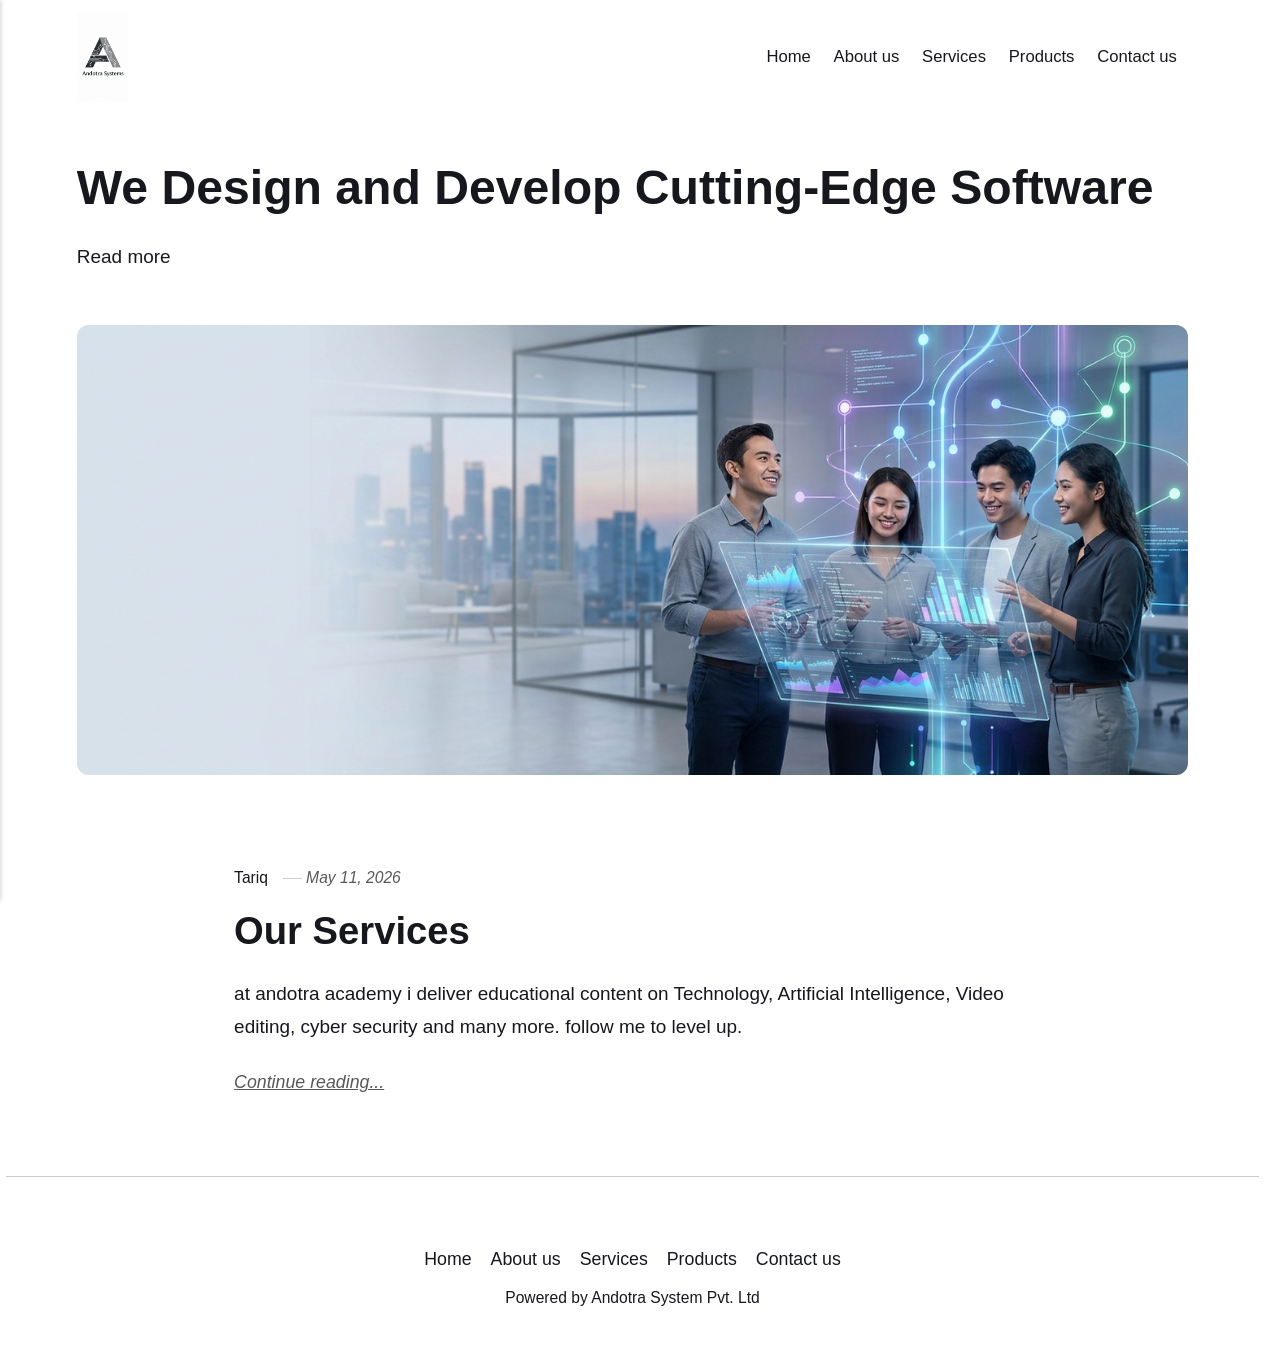
<file: index.html>
<!DOCTYPE html><html lang="en-gb"><head><meta charset="utf-8"><meta http-equiv="X-UA-Compatible" content="IE=edge"><meta name="viewport" content="width=device-width,initial-scale=1"><title>Andotra Systems</title><meta name="generator" content="Publii Open-Source CMS for Static Site"><link rel="canonical" href="https://andotra.github.io/"><link rel="alternate" type="application/atom+xml" href="https://andotra.github.io/feed.xml" title="Andotra Systems - RSS"><link rel="alternate" type="application/json" href="https://andotra.github.io/feed.json" title="Andotra Systems - JSON"><meta property="og:title" content="Andotra Systems"><meta property="og:image" content="https://andotra.github.io/media/website/simplified-modern-logo-for-andotra-systems-pvt-ltd.jpeg"><meta property="og:image:width" content="810"><meta property="og:image:height" content="1440"><meta property="og:site_name" content="Andotra Systems"><meta property="og:description" content=""><meta property="og:url" content="https://andotra.github.io/"><meta property="og:type" content="website"><link rel="stylesheet" href="https://andotra.github.io/assets/css/style.css?v=a0ba884548820066dfadd8416036abba"><script type="application/ld+json">{"@context":"http://schema.org","@type":"Organization","name":"Andotra Systems","logo":"https://andotra.github.io/media/website/simplified-modern-logo-for-andotra-systems-pvt-ltd.jpeg","url":"https://andotra.github.io/"}</script><noscript><style>img[loading] {
                    opacity: 1;
                }</style></noscript></head><body class="home-template"><header class="top js-header"><a class="logo" href="https://andotra.github.io/"><img src="https://andotra.github.io/media/website/simplified-modern-logo-for-andotra-systems-pvt-ltd.jpeg" alt="Andotra Systems" width="810" height="1440"></a><nav class="navbar js-navbar"><button class="navbar__toggle js-toggle" aria-label="Menu" aria-haspopup="true" aria-expanded="false"><span class="navbar__toggle-box"><span class="navbar__toggle-inner">Menu</span></span></button><ul class="navbar__menu"><li class="active"><a href="https://andotra.github.io/" target="_self">Home</a></li><li><a href="https://andotra.github.io/about.html" target="_self">About us</a></li><li><a href="https://andotra.github.io/services.html" target="_self">Services</a></li><li><a href="https://andotra.github.io/products.html" target="_self">Products</a></li><li><a href="https://andotra.github.io/contact-us.html" target="_self">Contact us</a></li></ul></nav></header><main><div class="hero"><header class="hero__content"><div class="wrapper"><h1>We Design and Develop Cutting-Edge Software</h1><p><a href="https://andotra.github.io/services.html" title="Services">Read more</a></p></div></header><figure class="hero__image"><div class="hero__image-wrapper"><img src="https://andotra.github.io/media/website/Gemini_Generated_Image_ok8m5iok8m5iok8m.png" srcset="https://andotra.github.io/media/website/responsive/Gemini_Generated_Image_ok8m5iok8m5iok8m-xs.png 640w, https://andotra.github.io/media/website/responsive/Gemini_Generated_Image_ok8m5iok8m5iok8m-sm.png 768w, https://andotra.github.io/media/website/responsive/Gemini_Generated_Image_ok8m5iok8m5iok8m-md.png 1024w, https://andotra.github.io/media/website/responsive/Gemini_Generated_Image_ok8m5iok8m5iok8m-lg.png 1366w, https://andotra.github.io/media/website/responsive/Gemini_Generated_Image_ok8m5iok8m5iok8m-xl.png 1600w, https://andotra.github.io/media/website/responsive/Gemini_Generated_Image_ok8m5iok8m5iok8m-2xl.png 1920w" sizes="88vw" loading="eager" width="1376" height="768" alt=""></div></figure></div><div class="wrapper feed"><article class="feed__item feed__item--centered"><div class="feed__content"><header><div class="feed__meta"><a href="https://andotra.github.io/authors/tariq/" class="feed__author">Tariq</a> <time datetime="2026-05-11T16:08" class="feed__date">May 11, 2026</time></div><h2 class="feed__title"><a href="https://andotra.github.io/our-services.html">Our Services</a></h2></header><p>at andotra academy i deliver educational content on Technology, Artificial Intelligence, Video editing, cyber security and many more. follow me to level up.</p><a href="https://andotra.github.io/our-services.html" class="readmore feed__readmore">Continue reading...</a></div></article></div></main><footer class="footer"><div class="wrapper"><nav class="footer__nav"><ul><li class="active"><a href="https://andotra.github.io/" class="al" target="_self">Home</a></li><li><a href="https://andotra.github.io/about.html" class="al" target="_self">About us</a></li><li><a href="https://andotra.github.io/services.html" class="al" target="_self">Services</a></li><li><a href="https://andotra.github.io/products.html" class="al" target="_self">Products</a></li><li><a href="https://andotra.github.io/contact-us.html" class="al" target="_self">Contact us</a></li></ul></nav><div class="footer__copyright"><p>Powered by Andotra System Pvt. Ltd</p></div><button id="backToTop" class="footer__bttop" aria-label="Back to top" title="Back to top"><svg width="20" height="20"><use xlink:href="https://andotra.github.io/assets/svg/svg-map.svg#toparrow"/></svg></button></div></footer><script defer="defer" src="https://andotra.github.io/assets/js/scripts.min.js?v=dafec4f87fead6718cb125f0b0fc8441"></script><script>window.publiiThemeMenuConfig={mobileMenuMode:'sidebar',animationSpeed:300,submenuWidth: 'auto',doubleClickTime:500,mobileMenuExpandableSubmenus:true,relatedContainerForOverlayMenuSelector:'.top'};</script><script>var images = document.querySelectorAll('img[loading]');
        for (var i = 0; i < images.length; i++) {
            if (images[i].complete) {
                images[i].classList.add('is-loaded');
            } else {
                images[i].addEventListener('load', function () {
                    this.classList.add('is-loaded');
                }, false);
            }
        }</script></body></html>
</file>
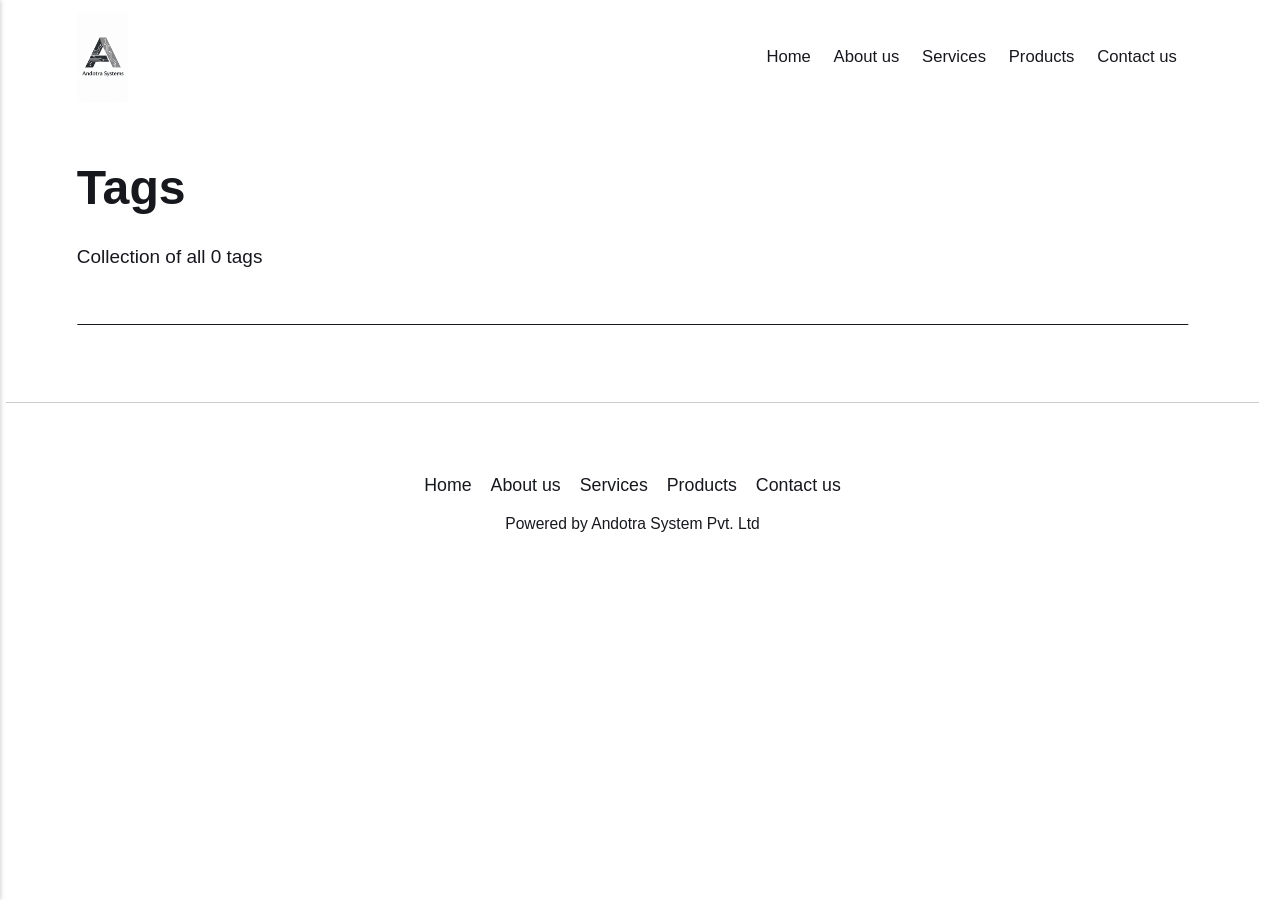
<file: tags/index.html>
<!DOCTYPE html><html lang="en-gb"><head><meta charset="utf-8"><meta http-equiv="X-UA-Compatible" content="IE=edge"><meta name="viewport" content="width=device-width,initial-scale=1"><title>All tags - Andotra Systems</title><meta name="robots" content="noindex, follow"><meta name="generator" content="Publii Open-Source CMS for Static Site"><link rel="alternate" type="application/atom+xml" href="https://andotra.github.io/feed.xml" title="Andotra Systems - RSS"><link rel="alternate" type="application/json" href="https://andotra.github.io/feed.json" title="Andotra Systems - JSON"><meta property="og:title" content="Andotra Systems"><meta property="og:image" content="https://andotra.github.io/media/website/simplified-modern-logo-for-andotra-systems-pvt-ltd.jpeg"><meta property="og:image:width" content="810"><meta property="og:image:height" content="1440"><meta property="og:site_name" content="Andotra Systems"><meta property="og:description" content=""><meta property="og:url" content="https://andotra.github.io/tags/"><meta property="og:type" content="website"><link rel="stylesheet" href="https://andotra.github.io/assets/css/style.css?v=a0ba884548820066dfadd8416036abba"><script type="application/ld+json">{"@context":"http://schema.org","@type":"Organization","name":"Andotra Systems","logo":"https://andotra.github.io/media/website/simplified-modern-logo-for-andotra-systems-pvt-ltd.jpeg","url":"https://andotra.github.io/"}</script><noscript><style>img[loading] {
                    opacity: 1;
                }</style></noscript></head><body class="tags-template"><header class="top js-header"><a class="logo" href="https://andotra.github.io/"><img src="https://andotra.github.io/media/website/simplified-modern-logo-for-andotra-systems-pvt-ltd.jpeg" alt="Andotra Systems" width="810" height="1440"></a><nav class="navbar js-navbar"><button class="navbar__toggle js-toggle" aria-label="Menu" aria-haspopup="true" aria-expanded="false"><span class="navbar__toggle-box"><span class="navbar__toggle-inner">Menu</span></span></button><ul class="navbar__menu"><li><a href="https://andotra.github.io/" target="_self">Home</a></li><li><a href="https://andotra.github.io/about.html" target="_self">About us</a></li><li><a href="https://andotra.github.io/services.html" target="_self">Services</a></li><li><a href="https://andotra.github.io/products.html" target="_self">Products</a></li><li><a href="https://andotra.github.io/contact-us.html" target="_self">Contact us</a></li></ul></nav></header><main class="page page--tags"><div class="hero hero--noimage"><header class="hero__content"><div class="wrapper"><h1>Tags</h1><p class="page__desc">Collection of all 0 tags</p></div></header></div><div class="wrapper"><ul class="feed feed--grid"></ul></div></main><footer class="footer"><div class="wrapper"><nav class="footer__nav"><ul><li><a href="https://andotra.github.io/" class="al" target="_self">Home</a></li><li><a href="https://andotra.github.io/about.html" class="al" target="_self">About us</a></li><li><a href="https://andotra.github.io/services.html" class="al" target="_self">Services</a></li><li><a href="https://andotra.github.io/products.html" class="al" target="_self">Products</a></li><li><a href="https://andotra.github.io/contact-us.html" class="al" target="_self">Contact us</a></li></ul></nav><div class="footer__copyright"><p>Powered by Andotra System Pvt. Ltd</p></div><button id="backToTop" class="footer__bttop" aria-label="Back to top" title="Back to top"><svg width="20" height="20"><use xlink:href="https://andotra.github.io/assets/svg/svg-map.svg#toparrow"/></svg></button></div></footer><script defer="defer" src="https://andotra.github.io/assets/js/scripts.min.js?v=dafec4f87fead6718cb125f0b0fc8441"></script><script>window.publiiThemeMenuConfig={mobileMenuMode:'sidebar',animationSpeed:300,submenuWidth: 'auto',doubleClickTime:500,mobileMenuExpandableSubmenus:true,relatedContainerForOverlayMenuSelector:'.top'};</script><script>var images = document.querySelectorAll('img[loading]');
        for (var i = 0; i < images.length; i++) {
            if (images[i].complete) {
                images[i].classList.add('is-loaded');
            } else {
                images[i].addEventListener('load', function () {
                    this.classList.add('is-loaded');
                }, false);
            }
        }</script></body></html>
</file>
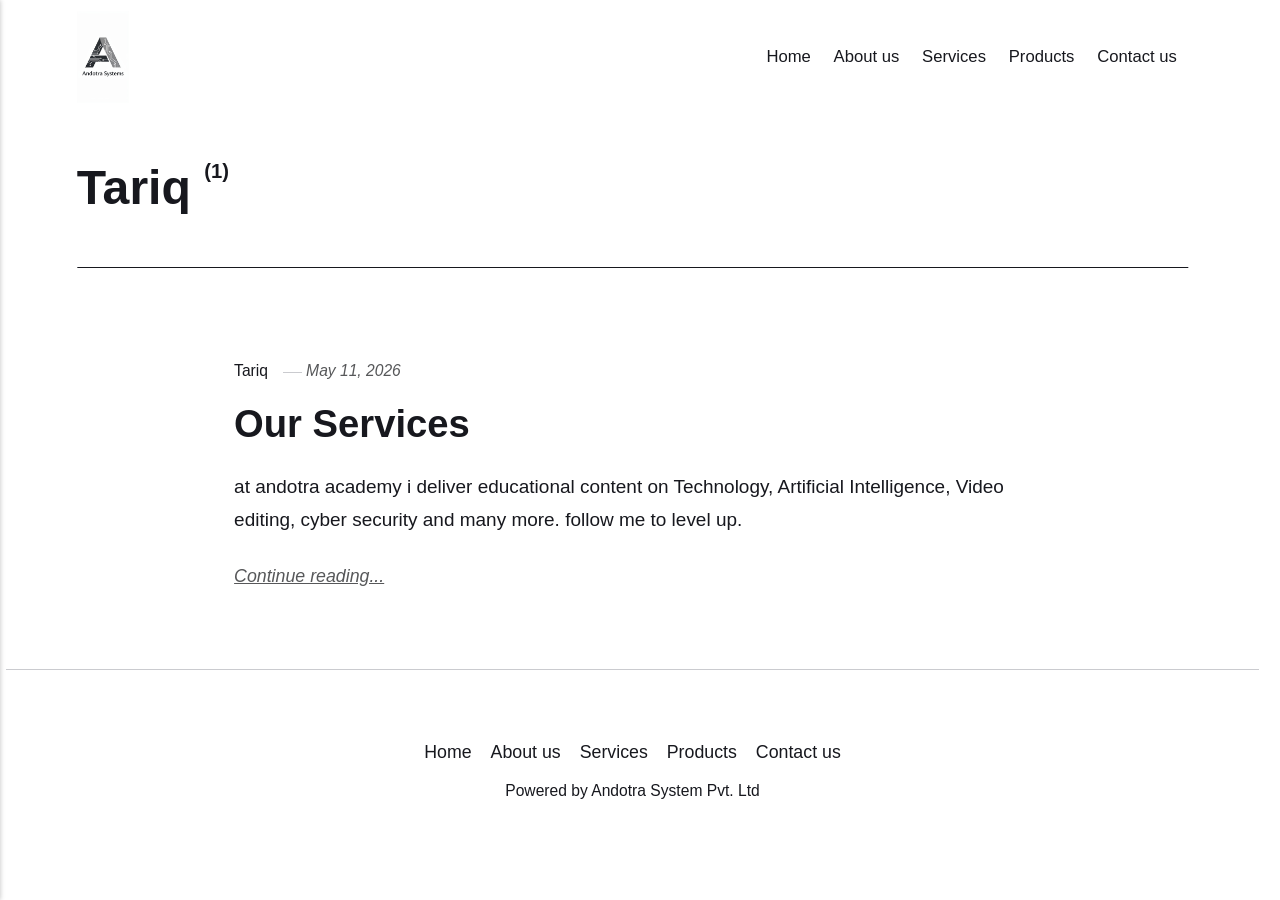
<file: authors/tariq/index.html>
<!DOCTYPE html><html lang="en-gb"><head><meta charset="utf-8"><meta http-equiv="X-UA-Compatible" content="IE=edge"><meta name="viewport" content="width=device-width,initial-scale=1"><title>Author: Tariq - Andotra Systems</title><meta name="robots" content="noindex, follow"><meta name="generator" content="Publii Open-Source CMS for Static Site"><link rel="alternate" type="application/atom+xml" href="https://andotra.github.io/feed.xml" title="Andotra Systems - RSS"><link rel="alternate" type="application/json" href="https://andotra.github.io/feed.json" title="Andotra Systems - JSON"><meta property="og:title" content="Tariq"><meta property="og:image" content="https://andotra.github.io/media/website/simplified-modern-logo-for-andotra-systems-pvt-ltd.jpeg"><meta property="og:image:width" content="810"><meta property="og:image:height" content="1440"><meta property="og:site_name" content="Andotra Systems"><meta property="og:description" content=""><meta property="og:url" content="https://andotra.github.io/authors/tariq/"><meta property="og:type" content="website"><link rel="stylesheet" href="https://andotra.github.io/assets/css/style.css?v=a0ba884548820066dfadd8416036abba"><script type="application/ld+json">{"@context":"http://schema.org","@type":"Organization","name":"Andotra Systems","logo":"https://andotra.github.io/media/website/simplified-modern-logo-for-andotra-systems-pvt-ltd.jpeg","url":"https://andotra.github.io/"}</script><noscript><style>img[loading] {
                    opacity: 1;
                }</style></noscript></head><body class="author-template"><header class="top js-header"><a class="logo" href="https://andotra.github.io/"><img src="https://andotra.github.io/media/website/simplified-modern-logo-for-andotra-systems-pvt-ltd.jpeg" alt="Andotra Systems" width="810" height="1440"></a><nav class="navbar js-navbar"><button class="navbar__toggle js-toggle" aria-label="Menu" aria-haspopup="true" aria-expanded="false"><span class="navbar__toggle-box"><span class="navbar__toggle-inner">Menu</span></span></button><ul class="navbar__menu"><li><a href="https://andotra.github.io/" target="_self">Home</a></li><li><a href="https://andotra.github.io/about.html" target="_self">About us</a></li><li><a href="https://andotra.github.io/services.html" target="_self">Services</a></li><li><a href="https://andotra.github.io/products.html" target="_self">Products</a></li><li><a href="https://andotra.github.io/contact-us.html" target="_self">Contact us</a></li></ul></nav></header><main class="page page--author"><div class="hero hero--noimage"><header class="hero__content"><div class="wrapper page--author__wrapper"><div><h1>Tariq <sup>(1)</sup></h1></div></div></header></div><div class="wrapper feed"><article class="feed__item feed__item--centered"><div class="feed__content"><header><div class="feed__meta"><a href="https://andotra.github.io/authors/tariq/" class="feed__author">Tariq</a> <time datetime="2026-05-11T16:08" class="feed__date">May 11, 2026</time></div><h2 class="feed__title"><a href="https://andotra.github.io/our-services.html">Our Services</a></h2></header><p>at andotra academy i deliver educational content on Technology, Artificial Intelligence, Video editing, cyber security and many more. follow me to level up.</p><a href="https://andotra.github.io/our-services.html" class="readmore feed__readmore">Continue reading...</a></div></article></div></main><footer class="footer"><div class="wrapper"><nav class="footer__nav"><ul><li><a href="https://andotra.github.io/" class="al" target="_self">Home</a></li><li><a href="https://andotra.github.io/about.html" class="al" target="_self">About us</a></li><li><a href="https://andotra.github.io/services.html" class="al" target="_self">Services</a></li><li><a href="https://andotra.github.io/products.html" class="al" target="_self">Products</a></li><li><a href="https://andotra.github.io/contact-us.html" class="al" target="_self">Contact us</a></li></ul></nav><div class="footer__copyright"><p>Powered by Andotra System Pvt. Ltd</p></div><button id="backToTop" class="footer__bttop" aria-label="Back to top" title="Back to top"><svg width="20" height="20"><use xlink:href="https://andotra.github.io/assets/svg/svg-map.svg#toparrow"/></svg></button></div></footer><script defer="defer" src="https://andotra.github.io/assets/js/scripts.min.js?v=dafec4f87fead6718cb125f0b0fc8441"></script><script>window.publiiThemeMenuConfig={mobileMenuMode:'sidebar',animationSpeed:300,submenuWidth: 'auto',doubleClickTime:500,mobileMenuExpandableSubmenus:true,relatedContainerForOverlayMenuSelector:'.top'};</script><script>var images = document.querySelectorAll('img[loading]');
        for (var i = 0; i < images.length; i++) {
            if (images[i].complete) {
                images[i].classList.add('is-loaded');
            } else {
                images[i].addEventListener('load', function () {
                    this.classList.add('is-loaded');
                }, false);
            }
        }</script></body></html>
</file>
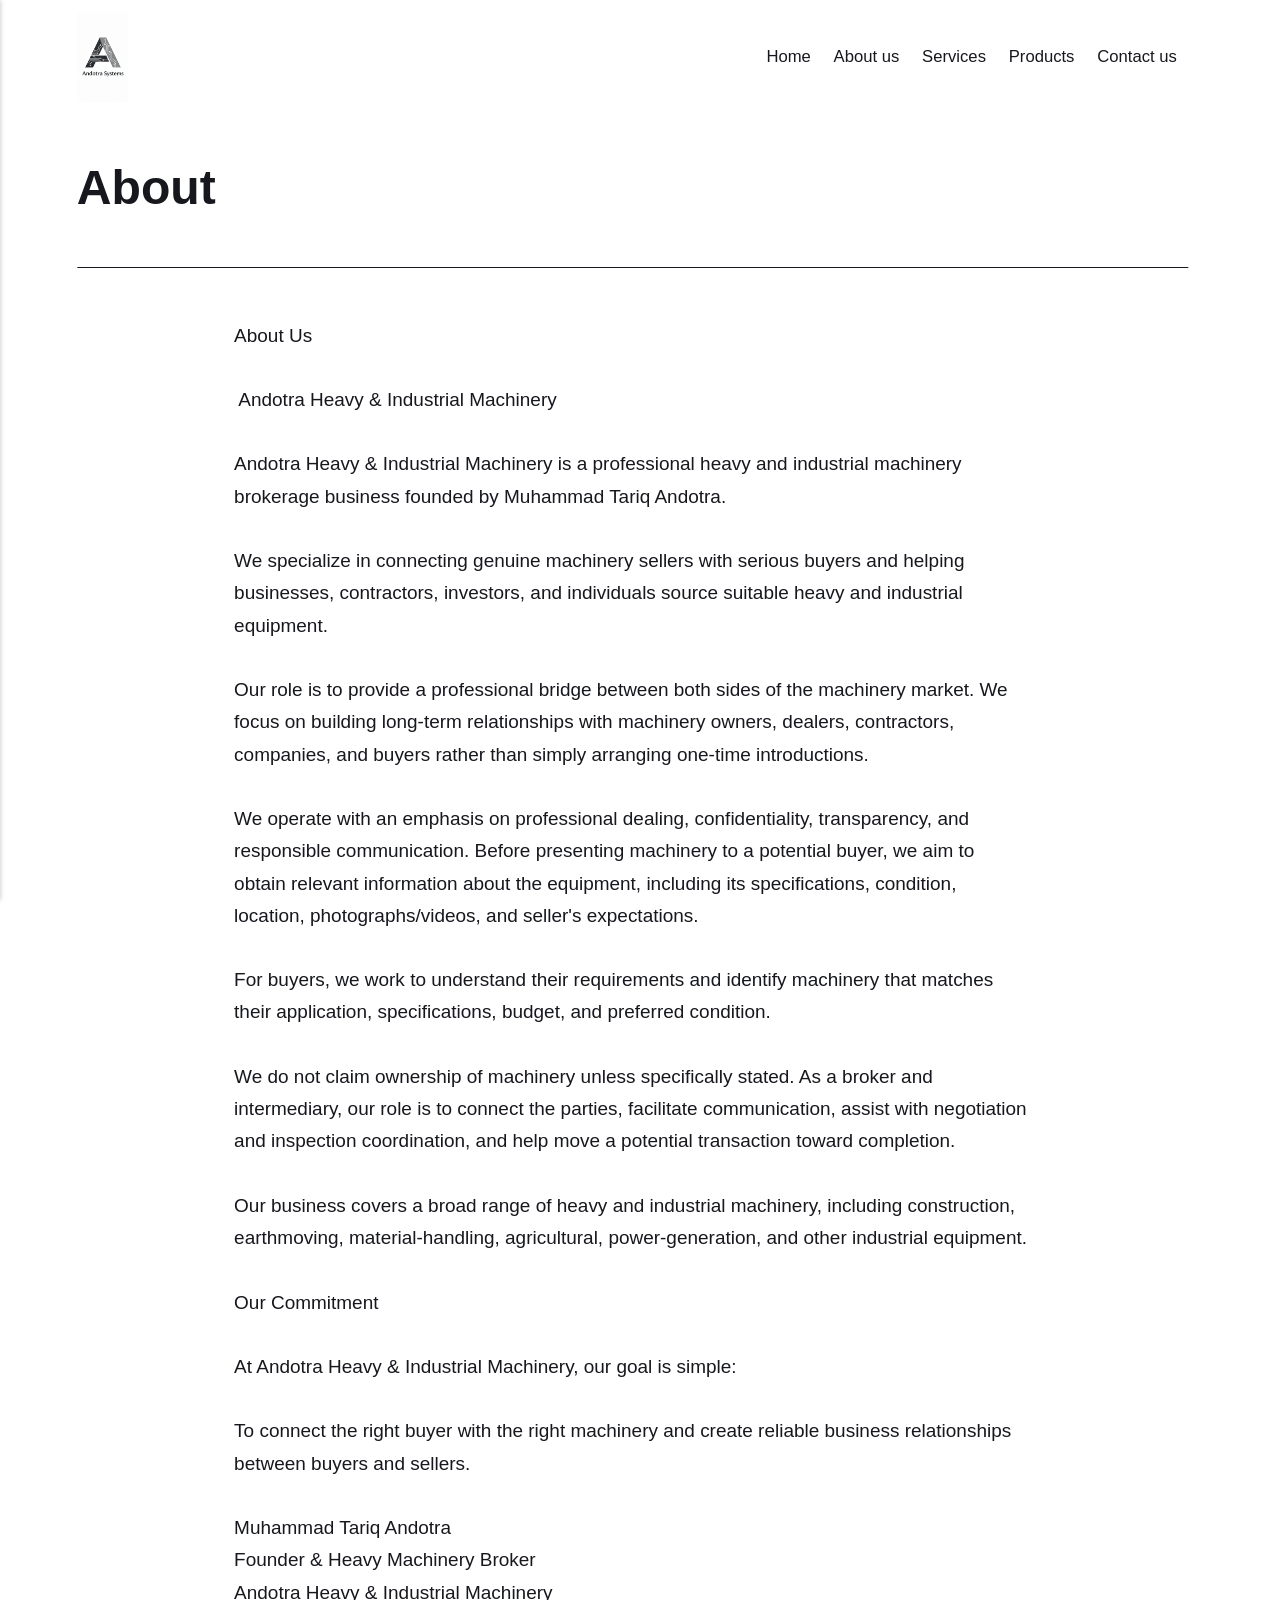
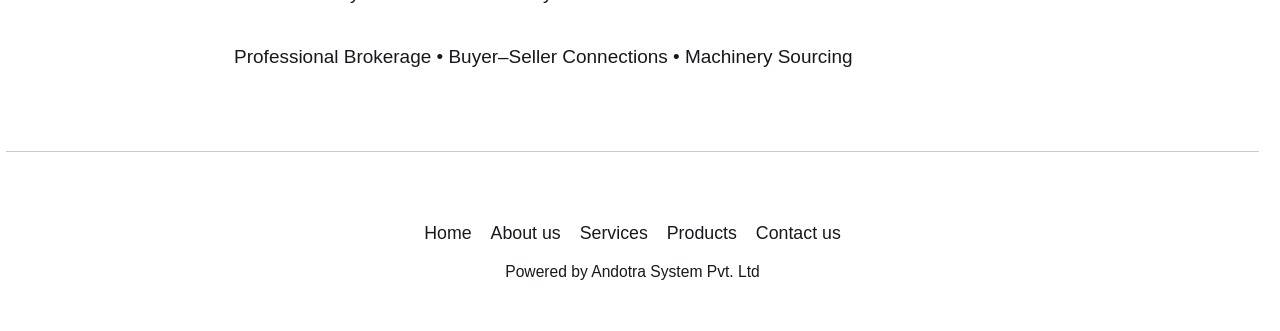
<file: about.html>
<!DOCTYPE html><html lang="en-gb"><head><meta charset="utf-8"><meta http-equiv="X-UA-Compatible" content="IE=edge"><meta name="viewport" content="width=device-width,initial-scale=1"><title>About - Andotra Systems</title><meta name="description" content="About Us &nbsp;Andotra Heavy &amp; Industrial Machinery Andotra Heavy &amp; Industrial Machinery is a professional heavy and industrial machinery brokerage business founded by Muhammad Tariq Andotra. We specialize in connecting genuine machinery sellers with serious buyers and helping businesses, contractors, investors, and individuals source suitable&hellip;"><meta name="generator" content="Publii Open-Source CMS for Static Site"><link rel="canonical" href="https://andotra.github.io/about.html"><link rel="alternate" type="application/atom+xml" href="https://andotra.github.io/feed.xml" title="Andotra Systems - RSS"><link rel="alternate" type="application/json" href="https://andotra.github.io/feed.json" title="Andotra Systems - JSON"><meta property="og:title" content="About"><meta property="og:image" content="https://andotra.github.io/media/website/simplified-modern-logo-for-andotra-systems-pvt-ltd.jpeg"><meta property="og:image:width" content="810"><meta property="og:image:height" content="1440"><meta property="og:site_name" content="Andotra Systems"><meta property="og:description" content="About Us &nbsp;Andotra Heavy &amp; Industrial Machinery Andotra Heavy &amp; Industrial Machinery is a professional heavy and industrial machinery brokerage business founded by Muhammad Tariq Andotra. We specialize in connecting genuine machinery sellers with serious buyers and helping businesses, contractors, investors, and individuals source suitable&hellip;"><meta property="og:url" content="https://andotra.github.io/about.html"><meta property="og:type" content="article"><link rel="stylesheet" href="https://andotra.github.io/assets/css/style.css?v=a0ba884548820066dfadd8416036abba"><script type="application/ld+json">{"@context":"http://schema.org","@type":"Article","mainEntityOfPage":{"@type":"WebPage","@id":"https://andotra.github.io/about.html"},"headline":"About","datePublished":"2026-05-04T14:27+05:00","dateModified":"2026-10-04T23:21+05:00","image":{"@type":"ImageObject","url":"https://andotra.github.io/media/website/simplified-modern-logo-for-andotra-systems-pvt-ltd.jpeg","height":1440,"width":810},"description":"About Us &nbsp;Andotra Heavy &amp; Industrial Machinery Andotra Heavy &amp; Industrial Machinery is a professional heavy and industrial machinery brokerage business founded by Muhammad Tariq Andotra. We specialize in connecting genuine machinery sellers with serious buyers and helping businesses, contractors, investors, and individuals source suitable&hellip;","author":{"@type":"Person","name":"Tariq","url":"https://andotra.github.io/authors/tariq/"},"publisher":{"@type":"Organization","name":"Tariq","logo":{"@type":"ImageObject","url":"https://andotra.github.io/media/website/simplified-modern-logo-for-andotra-systems-pvt-ltd.jpeg","height":1440,"width":810}}}</script><noscript><style>img[loading] {
                    opacity: 1;
                }</style></noscript></head><body class="page-template"><header class="top js-header"><a class="logo" href="https://andotra.github.io/"><img src="https://andotra.github.io/media/website/simplified-modern-logo-for-andotra-systems-pvt-ltd.jpeg" alt="Andotra Systems" width="810" height="1440"></a><nav class="navbar js-navbar"><button class="navbar__toggle js-toggle" aria-label="Menu" aria-haspopup="true" aria-expanded="false"><span class="navbar__toggle-box"><span class="navbar__toggle-inner">Menu</span></span></button><ul class="navbar__menu"><li><a href="https://andotra.github.io/" target="_self">Home</a></li><li class="active"><a href="https://andotra.github.io/about.html" target="_self">About us</a></li><li><a href="https://andotra.github.io/services.html" target="_self">Services</a></li><li><a href="https://andotra.github.io/products.html" target="_self">Products</a></li><li><a href="https://andotra.github.io/contact-us.html" target="_self">Contact us</a></li></ul></nav></header><main class="page"><article class="content"><div class="hero hero--noimage"><header class="hero__content"><div class="wrapper"><h1>About</h1></div></header></div><div class="entry-wrapper content__entry"><p>About Us<br><br>&nbsp;Andotra Heavy &amp; Industrial Machinery<br><br>Andotra Heavy &amp; Industrial Machinery is a professional heavy and industrial machinery brokerage business founded by Muhammad Tariq Andotra.<br><br>We specialize in connecting genuine machinery sellers with serious buyers and helping businesses, contractors, investors, and individuals source suitable heavy and industrial equipment.<br><br>Our role is to provide a professional bridge between both sides of the machinery market. We focus on building long-term relationships with machinery owners, dealers, contractors, companies, and buyers rather than simply arranging one-time introductions.<br><br>We operate with an emphasis on professional dealing, confidentiality, transparency, and responsible communication. Before presenting machinery to a potential buyer, we aim to obtain relevant information about the equipment, including its specifications, condition, location, photographs/videos, and seller's expectations.<br><br>For buyers, we work to understand their requirements and identify machinery that matches their application, specifications, budget, and preferred condition.<br><br>We do not claim ownership of machinery unless specifically stated. As a broker and intermediary, our role is to connect the parties, facilitate communication, assist with negotiation and inspection coordination, and help move a potential transaction toward completion.<br><br>Our business covers a broad range of heavy and industrial machinery, including construction, earthmoving, material-handling, agricultural, power-generation, and other industrial equipment.<br><br>Our Commitment<br><br>At Andotra Heavy &amp; Industrial Machinery, our goal is simple:<br><br>To connect the right buyer with the right machinery and create reliable business relationships between buyers and sellers.<br><br>Muhammad Tariq Andotra<br>Founder &amp; Heavy Machinery Broker<br>Andotra Heavy &amp; Industrial Machinery<br><br>Professional Brokerage • Buyer–Seller Connections • Machinery Sourcing&nbsp;<br></p></div></article></main><footer class="footer"><div class="wrapper"><nav class="footer__nav"><ul><li><a href="https://andotra.github.io/" class="al" target="_self">Home</a></li><li class="active"><a href="https://andotra.github.io/about.html" class="al" target="_self">About us</a></li><li><a href="https://andotra.github.io/services.html" class="al" target="_self">Services</a></li><li><a href="https://andotra.github.io/products.html" class="al" target="_self">Products</a></li><li><a href="https://andotra.github.io/contact-us.html" class="al" target="_self">Contact us</a></li></ul></nav><div class="footer__copyright"><p>Powered by Andotra System Pvt. Ltd</p></div><button id="backToTop" class="footer__bttop" aria-label="Back to top" title="Back to top"><svg width="20" height="20"><use xlink:href="https://andotra.github.io/assets/svg/svg-map.svg#toparrow"/></svg></button></div></footer><script defer="defer" src="https://andotra.github.io/assets/js/scripts.min.js?v=dafec4f87fead6718cb125f0b0fc8441"></script><script>window.publiiThemeMenuConfig={mobileMenuMode:'sidebar',animationSpeed:300,submenuWidth: 'auto',doubleClickTime:500,mobileMenuExpandableSubmenus:true,relatedContainerForOverlayMenuSelector:'.top'};</script><script>var images = document.querySelectorAll('img[loading]');
        for (var i = 0; i < images.length; i++) {
            if (images[i].complete) {
                images[i].classList.add('is-loaded');
            } else {
                images[i].addEventListener('load', function () {
                    this.classList.add('is-loaded');
                }, false);
            }
        }</script></body></html>
</file>
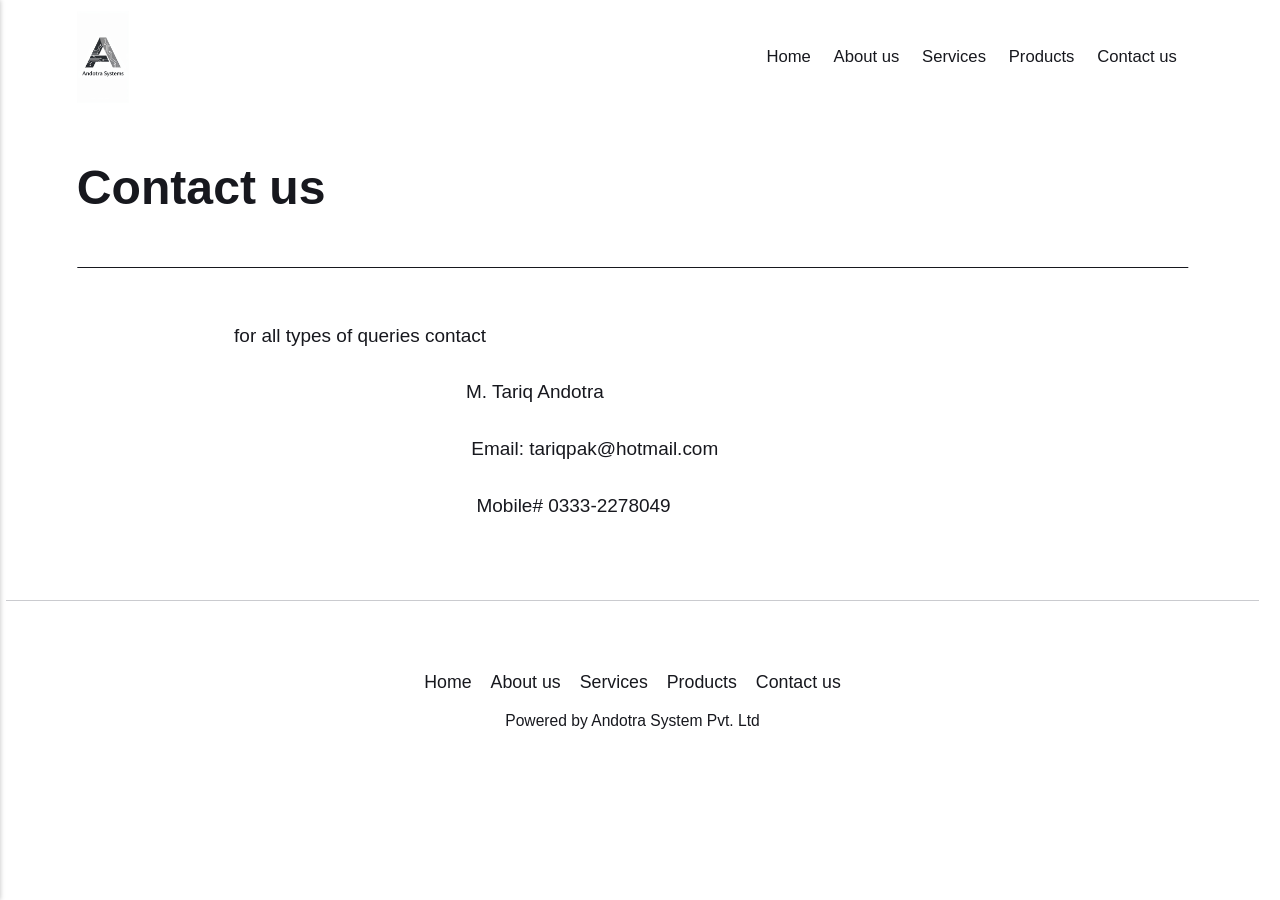
<file: contact-us.html>
<!DOCTYPE html><html lang="en-gb"><head><meta charset="utf-8"><meta http-equiv="X-UA-Compatible" content="IE=edge"><meta name="viewport" content="width=device-width,initial-scale=1"><title>Contact us - Andotra Systems</title><meta name="description" content="for all types of queries contact &nbsp; &nbsp; &nbsp; &nbsp; &nbsp; &nbsp; &nbsp; &nbsp; &nbsp; &nbsp; &nbsp; &nbsp; &nbsp; &nbsp; &nbsp; &nbsp; &nbsp; &nbsp; &nbsp; &nbsp; &nbsp; &nbsp; M. Tariq Andotra &nbsp; &nbsp; &nbsp; &nbsp; &nbsp; &nbsp; &nbsp; &nbsp; &nbsp; &nbsp; &nbsp; &nbsp; &nbsp; &nbsp;&hellip;"><meta name="generator" content="Publii Open-Source CMS for Static Site"><link rel="canonical" href="https://andotra.github.io/contact-us.html"><link rel="alternate" type="application/atom+xml" href="https://andotra.github.io/feed.xml" title="Andotra Systems - RSS"><link rel="alternate" type="application/json" href="https://andotra.github.io/feed.json" title="Andotra Systems - JSON"><meta property="og:title" content="Contact us"><meta property="og:image" content="https://andotra.github.io/media/website/simplified-modern-logo-for-andotra-systems-pvt-ltd.jpeg"><meta property="og:image:width" content="810"><meta property="og:image:height" content="1440"><meta property="og:site_name" content="Andotra Systems"><meta property="og:description" content="for all types of queries contact &nbsp; &nbsp; &nbsp; &nbsp; &nbsp; &nbsp; &nbsp; &nbsp; &nbsp; &nbsp; &nbsp; &nbsp; &nbsp; &nbsp; &nbsp; &nbsp; &nbsp; &nbsp; &nbsp; &nbsp; &nbsp; &nbsp; M. Tariq Andotra &nbsp; &nbsp; &nbsp; &nbsp; &nbsp; &nbsp; &nbsp; &nbsp; &nbsp; &nbsp; &nbsp; &nbsp; &nbsp; &nbsp;&hellip;"><meta property="og:url" content="https://andotra.github.io/contact-us.html"><meta property="og:type" content="article"><link rel="stylesheet" href="https://andotra.github.io/assets/css/style.css?v=a0ba884548820066dfadd8416036abba"><script type="application/ld+json">{"@context":"http://schema.org","@type":"Article","mainEntityOfPage":{"@type":"WebPage","@id":"https://andotra.github.io/contact-us.html"},"headline":"Contact us","datePublished":"2026-05-04T14:28+05:00","dateModified":"2026-10-05T00:02+05:00","image":{"@type":"ImageObject","url":"https://andotra.github.io/media/website/simplified-modern-logo-for-andotra-systems-pvt-ltd.jpeg","height":1440,"width":810},"description":"for all types of queries contact &nbsp; &nbsp; &nbsp; &nbsp; &nbsp; &nbsp; &nbsp; &nbsp; &nbsp; &nbsp; &nbsp; &nbsp; &nbsp; &nbsp; &nbsp; &nbsp; &nbsp; &nbsp; &nbsp; &nbsp; &nbsp; &nbsp; M. Tariq Andotra &nbsp; &nbsp; &nbsp; &nbsp; &nbsp; &nbsp; &nbsp; &nbsp; &nbsp; &nbsp; &nbsp; &nbsp; &nbsp; &nbsp;&hellip;","author":{"@type":"Person","name":"Tariq","url":"https://andotra.github.io/authors/tariq/"},"publisher":{"@type":"Organization","name":"Tariq","logo":{"@type":"ImageObject","url":"https://andotra.github.io/media/website/simplified-modern-logo-for-andotra-systems-pvt-ltd.jpeg","height":1440,"width":810}}}</script><noscript><style>img[loading] {
                    opacity: 1;
                }</style></noscript></head><body class="page-template"><header class="top js-header"><a class="logo" href="https://andotra.github.io/"><img src="https://andotra.github.io/media/website/simplified-modern-logo-for-andotra-systems-pvt-ltd.jpeg" alt="Andotra Systems" width="810" height="1440"></a><nav class="navbar js-navbar"><button class="navbar__toggle js-toggle" aria-label="Menu" aria-haspopup="true" aria-expanded="false"><span class="navbar__toggle-box"><span class="navbar__toggle-inner">Menu</span></span></button><ul class="navbar__menu"><li><a href="https://andotra.github.io/" target="_self">Home</a></li><li><a href="https://andotra.github.io/about.html" target="_self">About us</a></li><li><a href="https://andotra.github.io/services.html" target="_self">Services</a></li><li><a href="https://andotra.github.io/products.html" target="_self">Products</a></li><li class="active"><a href="https://andotra.github.io/contact-us.html" target="_self">Contact us</a></li></ul></nav></header><main class="page"><article class="content"><div class="hero hero--noimage"><header class="hero__content"><div class="wrapper"><h1>Contact us</h1></div></header></div><div class="entry-wrapper content__entry"><p>for all types of queries contact</p><p>&nbsp; &nbsp; &nbsp; &nbsp; &nbsp; &nbsp; &nbsp; &nbsp; &nbsp; &nbsp; &nbsp; &nbsp; &nbsp; &nbsp; &nbsp; &nbsp; &nbsp; &nbsp; &nbsp; &nbsp; &nbsp; &nbsp; M. Tariq Andotra</p><p>&nbsp; &nbsp; &nbsp; &nbsp; &nbsp; &nbsp; &nbsp; &nbsp; &nbsp; &nbsp; &nbsp; &nbsp; &nbsp; &nbsp; &nbsp; &nbsp; &nbsp; &nbsp; &nbsp; &nbsp; &nbsp; &nbsp; &nbsp;Email: tariqpak@hotmail.com</p><p>&nbsp; &nbsp; &nbsp; &nbsp; &nbsp; &nbsp; &nbsp; &nbsp; &nbsp; &nbsp; &nbsp; &nbsp; &nbsp; &nbsp; &nbsp; &nbsp; &nbsp; &nbsp; &nbsp; &nbsp; &nbsp; &nbsp; &nbsp; Mobile# 0333-2278049</p></div></article></main><footer class="footer"><div class="wrapper"><nav class="footer__nav"><ul><li><a href="https://andotra.github.io/" class="al" target="_self">Home</a></li><li><a href="https://andotra.github.io/about.html" class="al" target="_self">About us</a></li><li><a href="https://andotra.github.io/services.html" class="al" target="_self">Services</a></li><li><a href="https://andotra.github.io/products.html" class="al" target="_self">Products</a></li><li class="active"><a href="https://andotra.github.io/contact-us.html" class="al" target="_self">Contact us</a></li></ul></nav><div class="footer__copyright"><p>Powered by Andotra System Pvt. Ltd</p></div><button id="backToTop" class="footer__bttop" aria-label="Back to top" title="Back to top"><svg width="20" height="20"><use xlink:href="https://andotra.github.io/assets/svg/svg-map.svg#toparrow"/></svg></button></div></footer><script defer="defer" src="https://andotra.github.io/assets/js/scripts.min.js?v=dafec4f87fead6718cb125f0b0fc8441"></script><script>window.publiiThemeMenuConfig={mobileMenuMode:'sidebar',animationSpeed:300,submenuWidth: 'auto',doubleClickTime:500,mobileMenuExpandableSubmenus:true,relatedContainerForOverlayMenuSelector:'.top'};</script><script>var images = document.querySelectorAll('img[loading]');
        for (var i = 0; i < images.length; i++) {
            if (images[i].complete) {
                images[i].classList.add('is-loaded');
            } else {
                images[i].addEventListener('load', function () {
                    this.classList.add('is-loaded');
                }, false);
            }
        }</script></body></html>
</file>
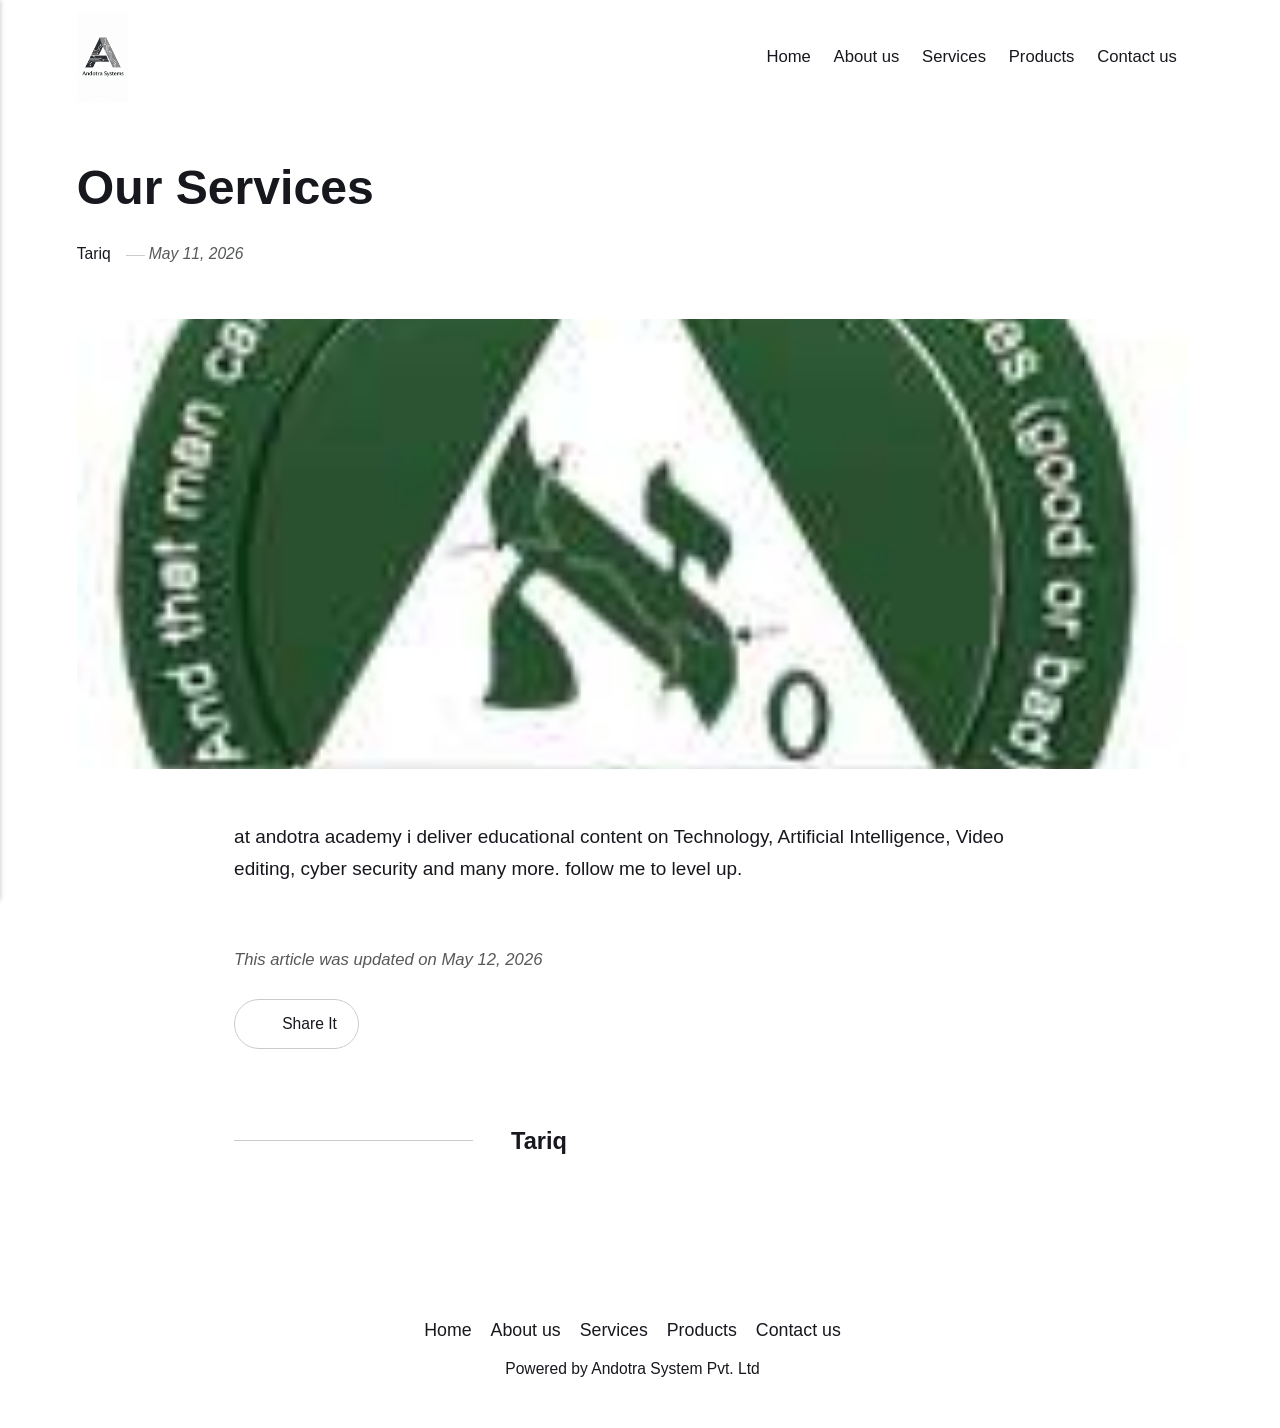
<file: our-services.html>
<!DOCTYPE html><html lang="en-gb"><head><meta charset="utf-8"><meta http-equiv="X-UA-Compatible" content="IE=edge"><meta name="viewport" content="width=device-width,initial-scale=1"><title>Home</title><meta name="description" content="at andotra academy i deliver educational content on Technology, Artificial Intelligence, Video editing, cyber security and many more. follow me to level up."><meta name="generator" content="Publii Open-Source CMS for Static Site"><link rel="canonical" href="https://andotra.github.io/our-services.html"><link rel="alternate" type="application/atom+xml" href="https://andotra.github.io/feed.xml" title="Andotra Systems - RSS"><link rel="alternate" type="application/json" href="https://andotra.github.io/feed.json" title="Andotra Systems - JSON"><meta property="og:title" content="Our Services"><meta property="og:image" content="https://andotra.github.io/media/posts/6/WhatsApp-Image-2026-04-27-at-4.33.27-PM.jpeg"><meta property="og:image:width" content="175"><meta property="og:image:height" content="160"><meta property="og:site_name" content="Andotra Systems"><meta property="og:description" content="at andotra academy i deliver educational content on Technology, Artificial Intelligence, Video editing, cyber security and many more. follow me to level up."><meta property="og:url" content="https://andotra.github.io/our-services.html"><meta property="og:type" content="article"><link rel="stylesheet" href="https://andotra.github.io/assets/css/style.css?v=a0ba884548820066dfadd8416036abba"><script type="application/ld+json">{"@context":"http://schema.org","@type":"Article","mainEntityOfPage":{"@type":"WebPage","@id":"https://andotra.github.io/our-services.html"},"headline":"Our Services","datePublished":"2026-05-11T16:08+05:00","dateModified":"2026-05-12T14:58+05:00","image":{"@type":"ImageObject","url":"https://andotra.github.io/media/posts/6/WhatsApp-Image-2026-04-27-at-4.33.27-PM.jpeg","height":160,"width":175},"description":"at andotra academy i deliver educational content on Technology, Artificial Intelligence, Video editing, cyber security and many more. follow me to level up.","author":{"@type":"Person","name":"Tariq","url":"https://andotra.github.io/authors/tariq/"},"publisher":{"@type":"Organization","name":"Tariq","logo":{"@type":"ImageObject","url":"https://andotra.github.io/media/website/simplified-modern-logo-for-andotra-systems-pvt-ltd.jpeg","height":1440,"width":810}}}</script><noscript><style>img[loading] {
                    opacity: 1;
                }</style></noscript></head><body class="post-template"><header class="top js-header"><a class="logo" href="https://andotra.github.io/"><img src="https://andotra.github.io/media/website/simplified-modern-logo-for-andotra-systems-pvt-ltd.jpeg" alt="Andotra Systems" width="810" height="1440"></a><nav class="navbar js-navbar"><button class="navbar__toggle js-toggle" aria-label="Menu" aria-haspopup="true" aria-expanded="false"><span class="navbar__toggle-box"><span class="navbar__toggle-inner">Menu</span></span></button><ul class="navbar__menu"><li><a href="https://andotra.github.io/" target="_self">Home</a></li><li><a href="https://andotra.github.io/about.html" target="_self">About us</a></li><li><a href="https://andotra.github.io/services.html" target="_self">Services</a></li><li><a href="https://andotra.github.io/products.html" target="_self">Products</a></li><li><a href="https://andotra.github.io/contact-us.html" target="_self">Contact us</a></li></ul></nav></header><main class="post"><article class="content"><div class="hero"><header class="hero__content"><div class="wrapper"><h1>Our Services</h1><div class="feed__meta content__meta"><a href="https://andotra.github.io/authors/tariq/" class="feed__author">Tariq</a> <time datetime="2026-05-11T16:08" class="feed__date">May 11, 2026</time></div></div></header><figure class="hero__image"><div class="hero__image-wrapper"><img src="https://andotra.github.io/media/posts/6/WhatsApp-Image-2026-04-27-at-4.33.27-PM.jpeg" srcset="https://andotra.github.io/media/posts/6/responsive/WhatsApp-Image-2026-04-27-at-4.33.27-PM-xs.jpeg 640w, https://andotra.github.io/media/posts/6/responsive/WhatsApp-Image-2026-04-27-at-4.33.27-PM-sm.jpeg 768w, https://andotra.github.io/media/posts/6/responsive/WhatsApp-Image-2026-04-27-at-4.33.27-PM-md.jpeg 1024w, https://andotra.github.io/media/posts/6/responsive/WhatsApp-Image-2026-04-27-at-4.33.27-PM-lg.jpeg 1366w, https://andotra.github.io/media/posts/6/responsive/WhatsApp-Image-2026-04-27-at-4.33.27-PM-xl.jpeg 1600w, https://andotra.github.io/media/posts/6/responsive/WhatsApp-Image-2026-04-27-at-4.33.27-PM-2xl.jpeg 1920w" sizes="88vw" loading="eager" height="160" width="175" alt=""></div></figure></div><div class="entry-wrapper content__entry"><p>at andotra academy i deliver educational content on Technology, Artificial Intelligence, Video editing, cyber security and many more. follow me to level up.</p></div><footer class="content__footer"><div class="entry-wrapper"><p class="content__updated">This article was updated on May 12, 2026</p><div class="content__actions"><div class="content__share"><button class="btn--icon content__share-button js-content__share-button"><svg width="20" height="20" aria-hidden="true"><use xlink:href="https://andotra.github.io/assets/svg/svg-map.svg#share"></use></svg> <span>Share It</span></button><div class="content__share-popup js-content__share-popup"></div></div></div><div class="content__bio bio"><div><h3 class="h4 bio__name"><a href="https://andotra.github.io/authors/tariq/" rel="author">Tariq</a></h3></div></div></div></footer></article></main><footer class="footer footer--glued"><div class="wrapper"><nav class="footer__nav"><ul><li><a href="https://andotra.github.io/" class="al" target="_self">Home</a></li><li><a href="https://andotra.github.io/about.html" class="al" target="_self">About us</a></li><li><a href="https://andotra.github.io/services.html" class="al" target="_self">Services</a></li><li><a href="https://andotra.github.io/products.html" class="al" target="_self">Products</a></li><li><a href="https://andotra.github.io/contact-us.html" class="al" target="_self">Contact us</a></li></ul></nav><div class="footer__copyright"><p>Powered by Andotra System Pvt. Ltd</p></div><button id="backToTop" class="footer__bttop" aria-label="Back to top" title="Back to top"><svg width="20" height="20"><use xlink:href="https://andotra.github.io/assets/svg/svg-map.svg#toparrow"/></svg></button></div></footer><script defer="defer" src="https://andotra.github.io/assets/js/scripts.min.js?v=dafec4f87fead6718cb125f0b0fc8441"></script><script>window.publiiThemeMenuConfig={mobileMenuMode:'sidebar',animationSpeed:300,submenuWidth: 'auto',doubleClickTime:500,mobileMenuExpandableSubmenus:true,relatedContainerForOverlayMenuSelector:'.top'};</script><script>var images = document.querySelectorAll('img[loading]');
        for (var i = 0; i < images.length; i++) {
            if (images[i].complete) {
                images[i].classList.add('is-loaded');
            } else {
                images[i].addEventListener('load', function () {
                    this.classList.add('is-loaded');
                }, false);
            }
        }</script></body></html>
</file>
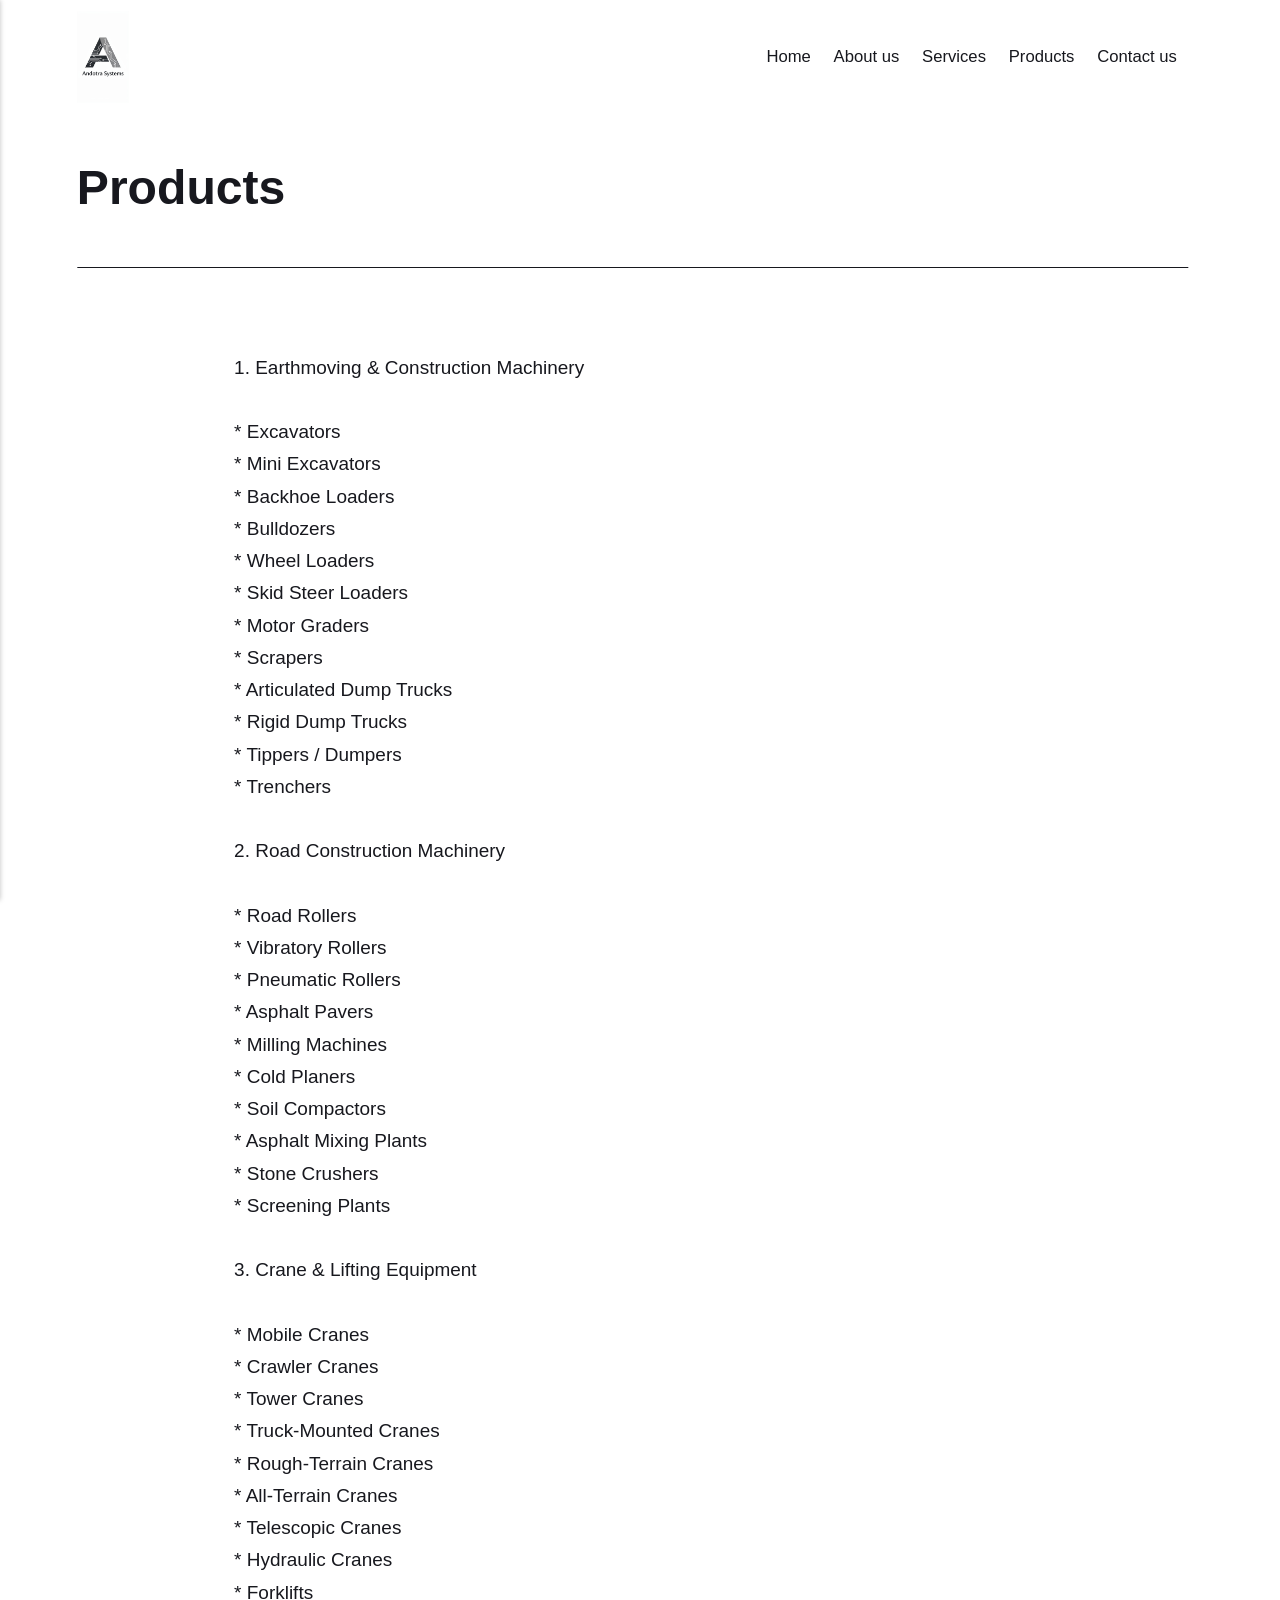
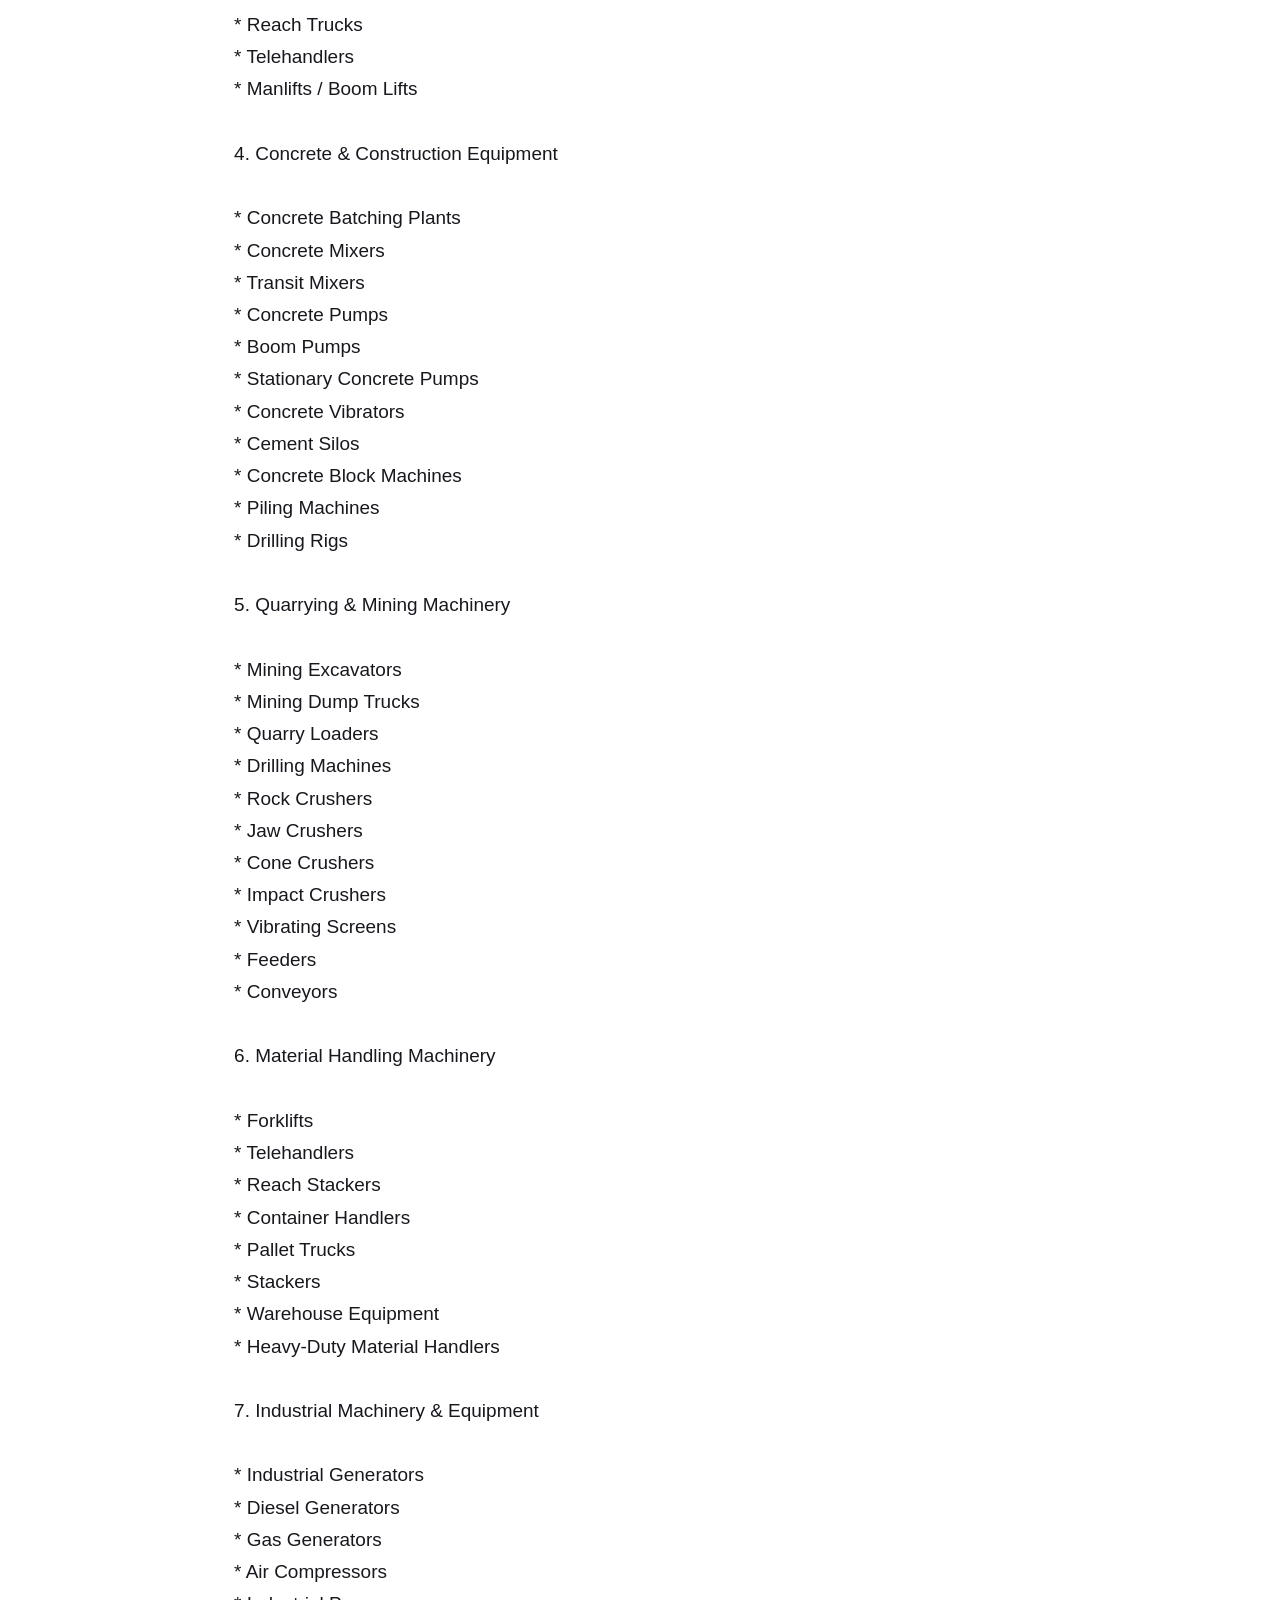
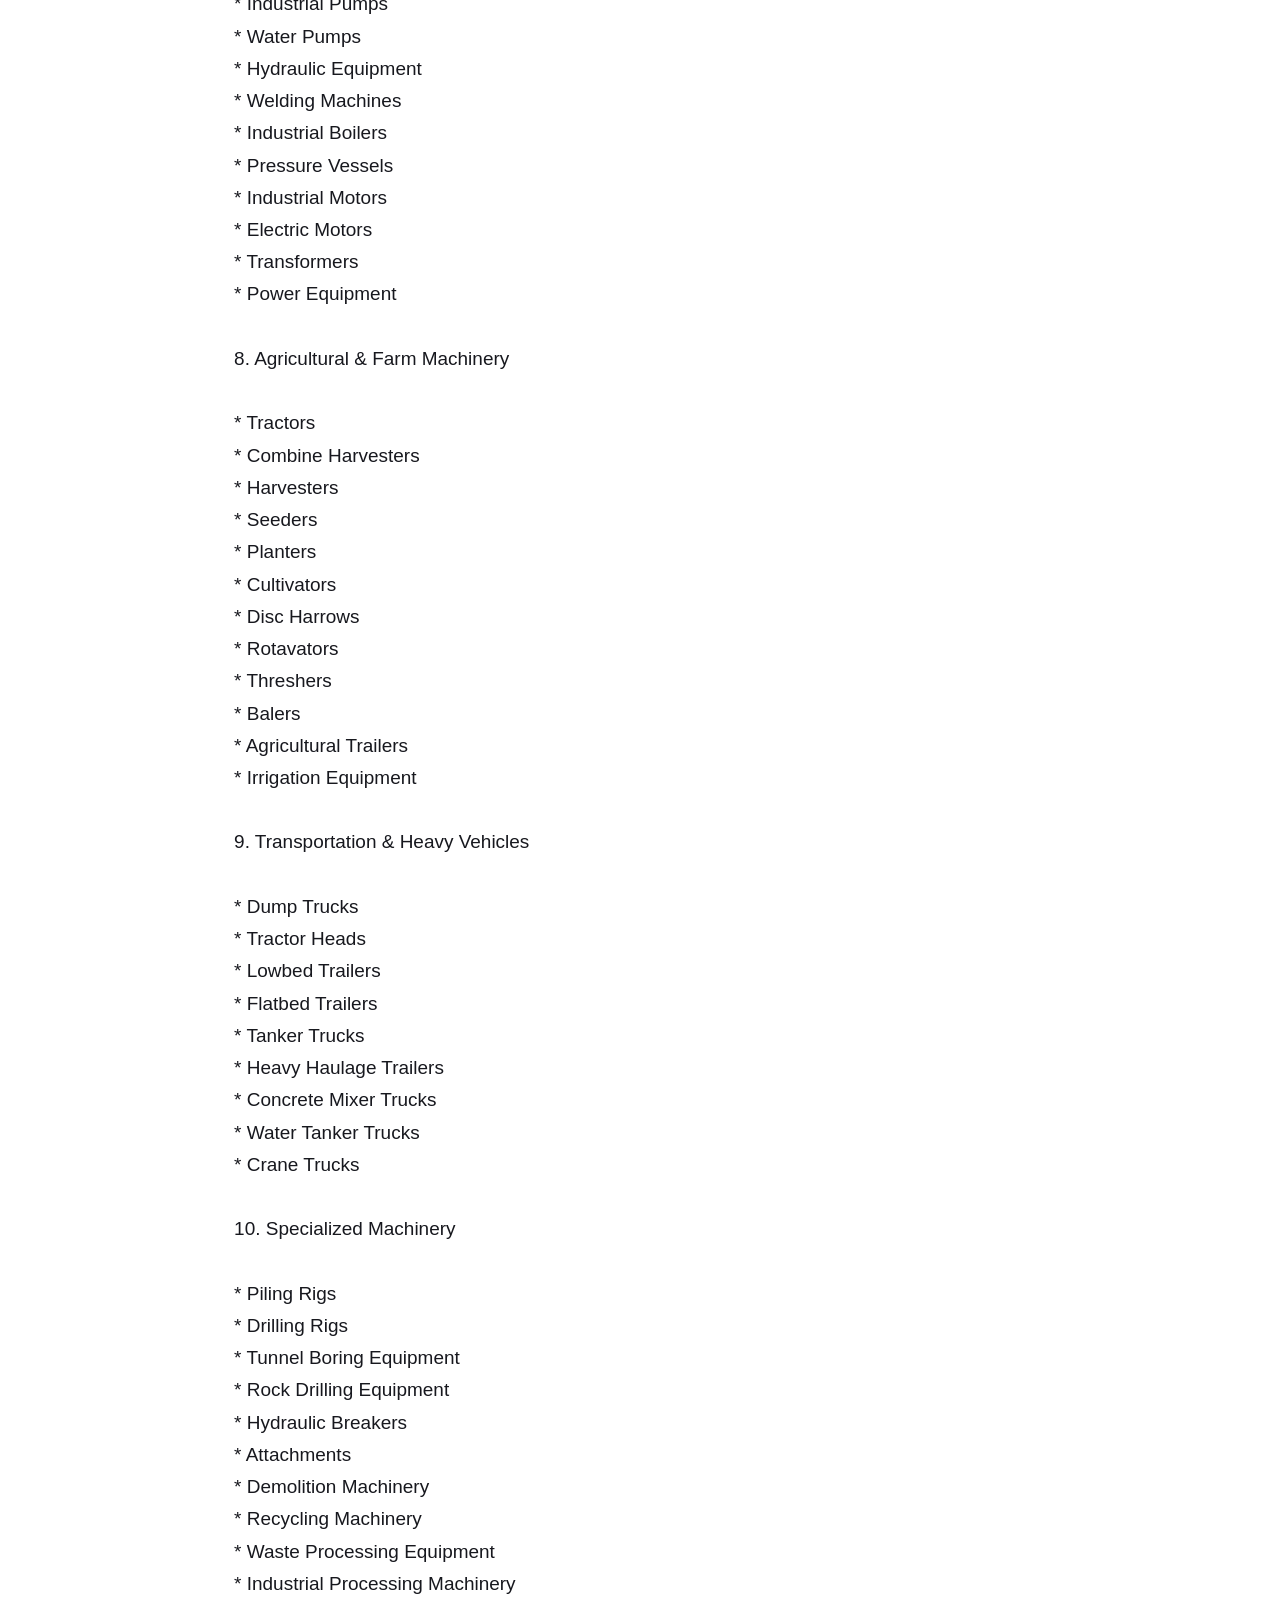
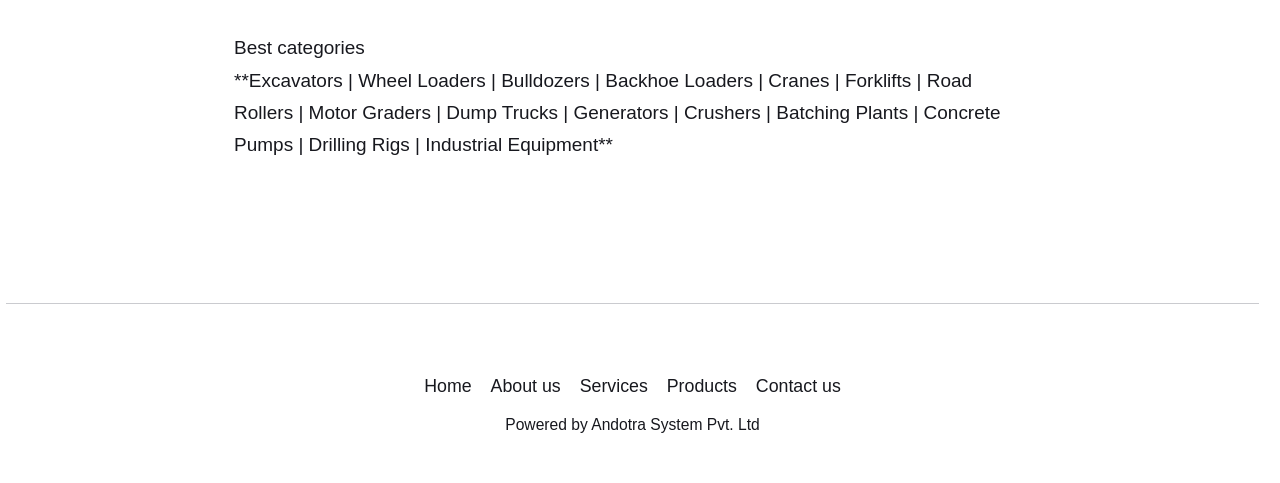
<file: products.html>
<!DOCTYPE html><html lang="en-gb"><head><meta charset="utf-8"><meta http-equiv="X-UA-Compatible" content="IE=edge"><meta name="viewport" content="width=device-width,initial-scale=1"><title>Products - Andotra Systems</title><meta name="description" content="1. Earthmoving &amp; Construction Machinery * Excavators * Mini Excavators * Backhoe Loaders * Bulldozers * Wheel Loaders * Skid Steer Loaders * Motor Graders * Scrapers * Articulated Dump Trucks * Rigid Dump Trucks * Tippers / Dumpers * Trenchers 2. Road Construction Machinery&hellip;"><meta name="generator" content="Publii Open-Source CMS for Static Site"><link rel="canonical" href="https://andotra.github.io/products.html"><link rel="alternate" type="application/atom+xml" href="https://andotra.github.io/feed.xml" title="Andotra Systems - RSS"><link rel="alternate" type="application/json" href="https://andotra.github.io/feed.json" title="Andotra Systems - JSON"><meta property="og:title" content="Products"><meta property="og:image" content="https://andotra.github.io/media/website/simplified-modern-logo-for-andotra-systems-pvt-ltd.jpeg"><meta property="og:image:width" content="810"><meta property="og:image:height" content="1440"><meta property="og:site_name" content="Andotra Systems"><meta property="og:description" content="1. Earthmoving &amp; Construction Machinery * Excavators * Mini Excavators * Backhoe Loaders * Bulldozers * Wheel Loaders * Skid Steer Loaders * Motor Graders * Scrapers * Articulated Dump Trucks * Rigid Dump Trucks * Tippers / Dumpers * Trenchers 2. Road Construction Machinery&hellip;"><meta property="og:url" content="https://andotra.github.io/products.html"><meta property="og:type" content="article"><link rel="stylesheet" href="https://andotra.github.io/assets/css/style.css?v=a0ba884548820066dfadd8416036abba"><script type="application/ld+json">{"@context":"http://schema.org","@type":"Article","mainEntityOfPage":{"@type":"WebPage","@id":"https://andotra.github.io/products.html"},"headline":"Products","datePublished":"2026-05-04T14:27+05:00","dateModified":"2026-10-05T00:00+05:00","image":{"@type":"ImageObject","url":"https://andotra.github.io/media/website/simplified-modern-logo-for-andotra-systems-pvt-ltd.jpeg","height":1440,"width":810},"description":"1. Earthmoving &amp; Construction Machinery * Excavators * Mini Excavators * Backhoe Loaders * Bulldozers * Wheel Loaders * Skid Steer Loaders * Motor Graders * Scrapers * Articulated Dump Trucks * Rigid Dump Trucks * Tippers / Dumpers * Trenchers 2. Road Construction Machinery&hellip;","author":{"@type":"Person","name":"Tariq","url":"https://andotra.github.io/authors/tariq/"},"publisher":{"@type":"Organization","name":"Tariq","logo":{"@type":"ImageObject","url":"https://andotra.github.io/media/website/simplified-modern-logo-for-andotra-systems-pvt-ltd.jpeg","height":1440,"width":810}}}</script><noscript><style>img[loading] {
                    opacity: 1;
                }</style></noscript></head><body class="page-template"><header class="top js-header"><a class="logo" href="https://andotra.github.io/"><img src="https://andotra.github.io/media/website/simplified-modern-logo-for-andotra-systems-pvt-ltd.jpeg" alt="Andotra Systems" width="810" height="1440"></a><nav class="navbar js-navbar"><button class="navbar__toggle js-toggle" aria-label="Menu" aria-haspopup="true" aria-expanded="false"><span class="navbar__toggle-box"><span class="navbar__toggle-inner">Menu</span></span></button><ul class="navbar__menu"><li><a href="https://andotra.github.io/" target="_self">Home</a></li><li><a href="https://andotra.github.io/about.html" target="_self">About us</a></li><li><a href="https://andotra.github.io/services.html" target="_self">Services</a></li><li class="active"><a href="https://andotra.github.io/products.html" target="_self">Products</a></li><li><a href="https://andotra.github.io/contact-us.html" target="_self">Contact us</a></li></ul></nav></header><main class="page"><article class="content"><div class="hero hero--noimage"><header class="hero__content"><div class="wrapper"><h1>Products</h1></div></header></div><div class="entry-wrapper content__entry"><p><br>1. Earthmoving &amp; Construction Machinery<br><br>* Excavators<br>* Mini Excavators<br>* Backhoe Loaders<br>* Bulldozers<br>* Wheel Loaders<br>* Skid Steer Loaders<br>* Motor Graders<br>* Scrapers<br>* Articulated Dump Trucks<br>* Rigid Dump Trucks<br>* Tippers / Dumpers<br>* Trenchers<br><br>2. Road Construction Machinery<br><br>* Road Rollers<br>* Vibratory Rollers<br>* Pneumatic Rollers<br>* Asphalt Pavers<br>* Milling Machines<br>* Cold Planers<br>* Soil Compactors<br>* Asphalt Mixing Plants<br>* Stone Crushers<br>* Screening Plants<br><br>3. Crane &amp; Lifting Equipment<br><br>* Mobile Cranes<br>* Crawler Cranes<br>* Tower Cranes<br>* Truck-Mounted Cranes<br>* Rough-Terrain Cranes<br>* All-Terrain Cranes<br>* Telescopic Cranes<br>* Hydraulic Cranes<br>* Forklifts<br>* Reach Trucks<br>* Telehandlers<br>* Manlifts / Boom Lifts<br><br>4. Concrete &amp; Construction Equipment<br><br>* Concrete Batching Plants<br>* Concrete Mixers<br>* Transit Mixers<br>* Concrete Pumps<br>* Boom Pumps<br>* Stationary Concrete Pumps<br>* Concrete Vibrators<br>* Cement Silos<br>* Concrete Block Machines<br>* Piling Machines<br>* Drilling Rigs<br><br>5. Quarrying &amp; Mining Machinery<br><br>* Mining Excavators<br>* Mining Dump Trucks<br>* Quarry Loaders<br>* Drilling Machines<br>* Rock Crushers<br>* Jaw Crushers<br>* Cone Crushers<br>* Impact Crushers<br>* Vibrating Screens<br>* Feeders<br>* Conveyors<br><br>6. Material Handling Machinery<br><br>* Forklifts<br>* Telehandlers<br>* Reach Stackers<br>* Container Handlers<br>* Pallet Trucks<br>* Stackers<br>* Warehouse Equipment<br>* Heavy-Duty Material Handlers<br><br>7. Industrial Machinery &amp; Equipment<br><br>* Industrial Generators<br>* Diesel Generators<br>* Gas Generators<br>* Air Compressors<br>* Industrial Pumps<br>* Water Pumps<br>* Hydraulic Equipment<br>* Welding Machines<br>* Industrial Boilers<br>* Pressure Vessels<br>* Industrial Motors<br>* Electric Motors<br>* Transformers<br>* Power Equipment<br><br>8. Agricultural &amp; Farm Machinery<br><br>* Tractors<br>* Combine Harvesters<br>* Harvesters<br>* Seeders<br>* Planters<br>* Cultivators<br>* Disc Harrows<br>* Rotavators<br>* Threshers<br>* Balers<br>* Agricultural Trailers<br>* Irrigation Equipment<br><br>9. Transportation &amp; Heavy Vehicles<br><br>* Dump Trucks<br>* Tractor Heads<br>* Lowbed Trailers<br>* Flatbed Trailers<br>* Tanker Trucks<br>* Heavy Haulage Trailers<br>* Concrete Mixer Trucks<br>* Water Tanker Trucks<br>* Crane Trucks<br><br>10. Specialized Machinery<br><br>* Piling Rigs<br>* Drilling Rigs<br>* Tunnel Boring Equipment<br>* Rock Drilling Equipment<br>* Hydraulic Breakers<br>* Attachments<br>* Demolition Machinery<br>* Recycling Machinery<br>* Waste Processing Equipment<br>* Industrial Processing Machinery<br><br>Best categories<br>**Excavators | Wheel Loaders | Bulldozers | Backhoe Loaders | Cranes | Forklifts | Road Rollers | Motor Graders | Dump Trucks | Generators | Crushers | Batching Plants | Concrete Pumps | Drilling Rigs | Industrial Equipment**<br><br><br></p></div></article></main><footer class="footer"><div class="wrapper"><nav class="footer__nav"><ul><li><a href="https://andotra.github.io/" class="al" target="_self">Home</a></li><li><a href="https://andotra.github.io/about.html" class="al" target="_self">About us</a></li><li><a href="https://andotra.github.io/services.html" class="al" target="_self">Services</a></li><li class="active"><a href="https://andotra.github.io/products.html" class="al" target="_self">Products</a></li><li><a href="https://andotra.github.io/contact-us.html" class="al" target="_self">Contact us</a></li></ul></nav><div class="footer__copyright"><p>Powered by Andotra System Pvt. Ltd</p></div><button id="backToTop" class="footer__bttop" aria-label="Back to top" title="Back to top"><svg width="20" height="20"><use xlink:href="https://andotra.github.io/assets/svg/svg-map.svg#toparrow"/></svg></button></div></footer><script defer="defer" src="https://andotra.github.io/assets/js/scripts.min.js?v=dafec4f87fead6718cb125f0b0fc8441"></script><script>window.publiiThemeMenuConfig={mobileMenuMode:'sidebar',animationSpeed:300,submenuWidth: 'auto',doubleClickTime:500,mobileMenuExpandableSubmenus:true,relatedContainerForOverlayMenuSelector:'.top'};</script><script>var images = document.querySelectorAll('img[loading]');
        for (var i = 0; i < images.length; i++) {
            if (images[i].complete) {
                images[i].classList.add('is-loaded');
            } else {
                images[i].addEventListener('load', function () {
                    this.classList.add('is-loaded');
                }, false);
            }
        }</script></body></html>
</file>
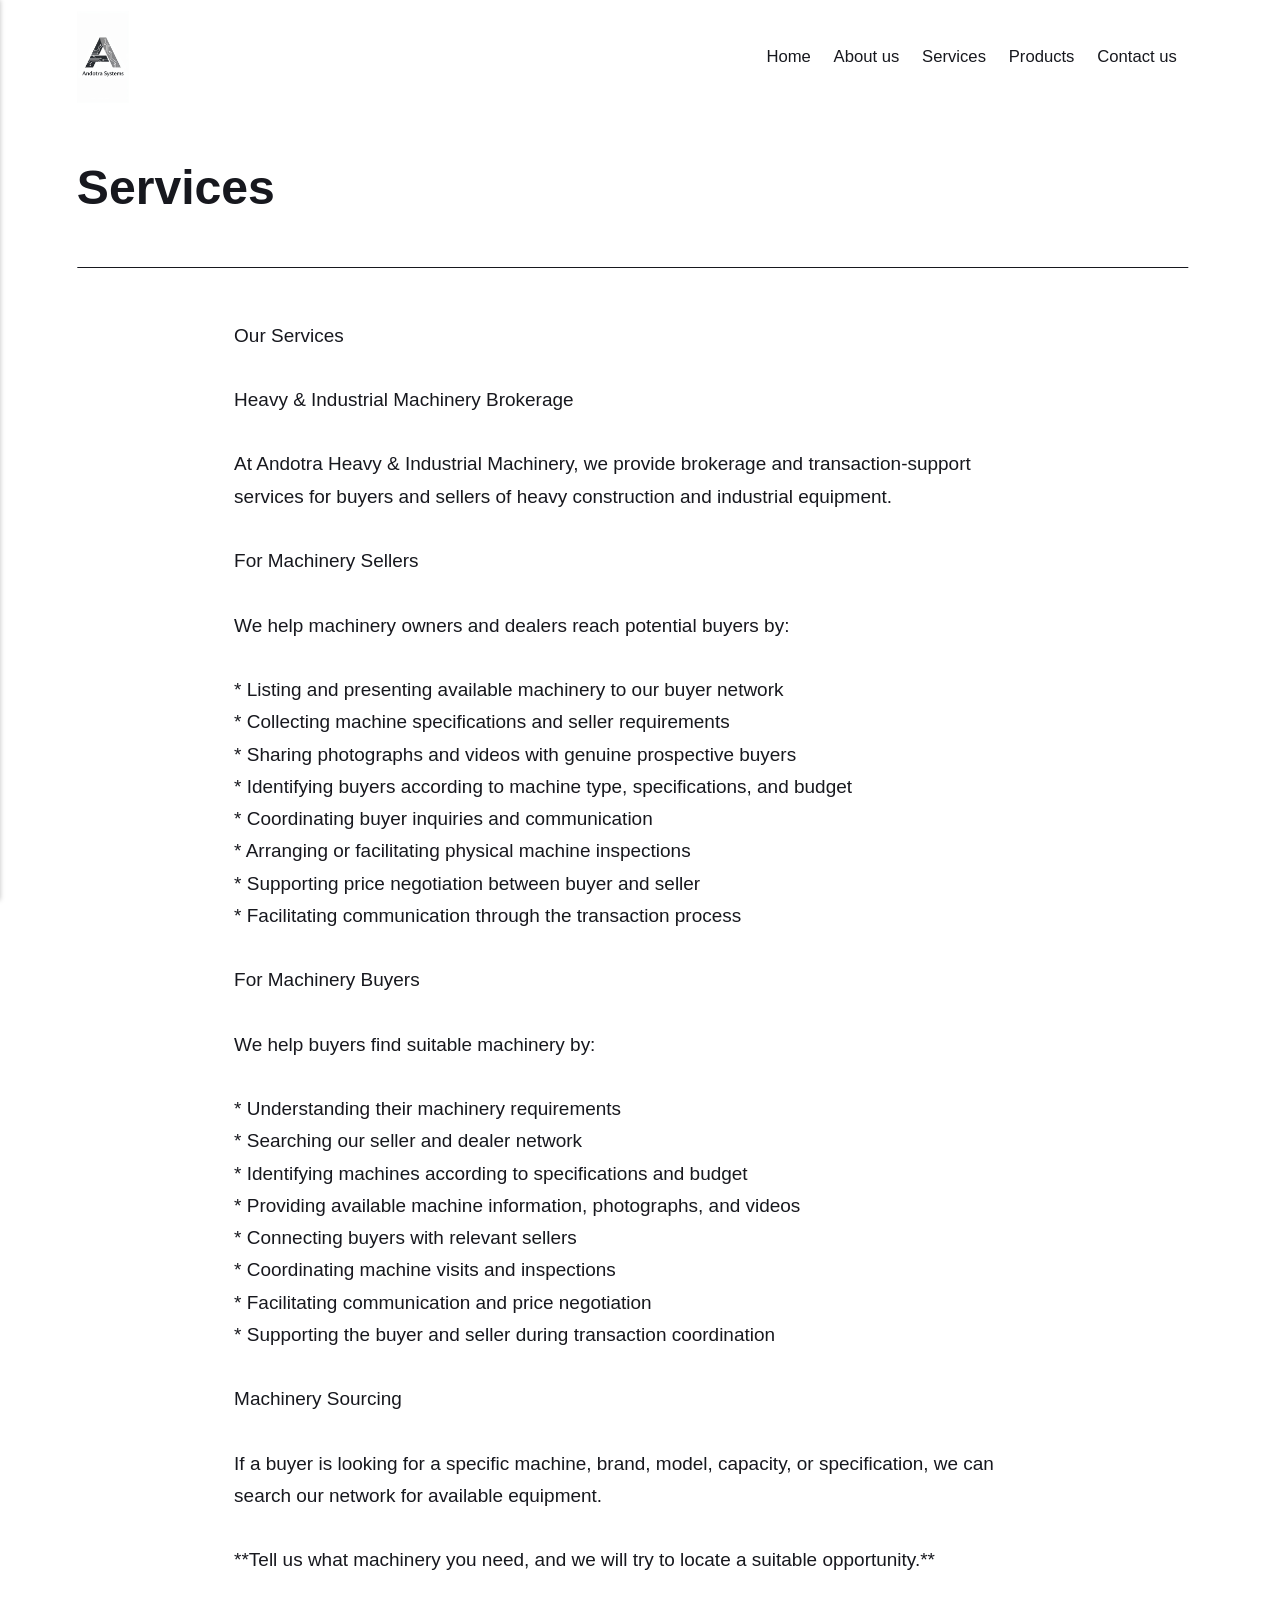
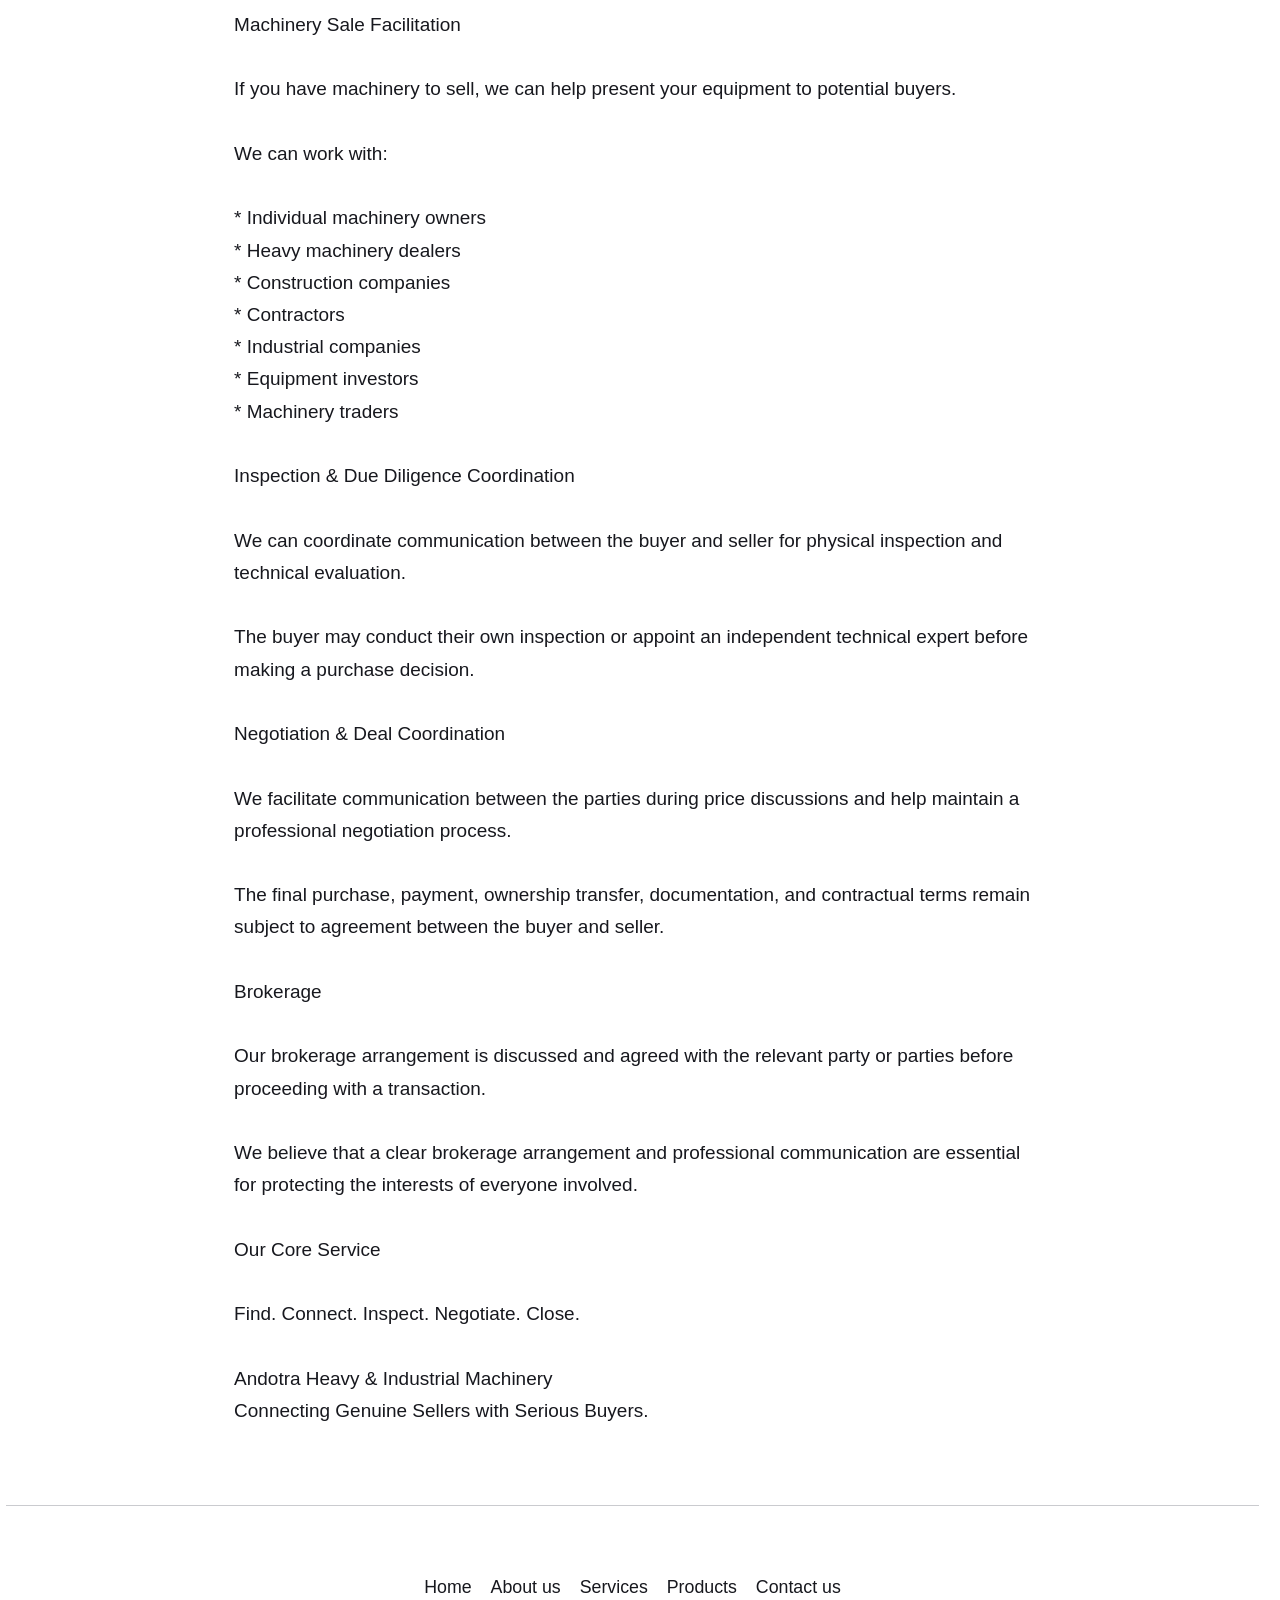
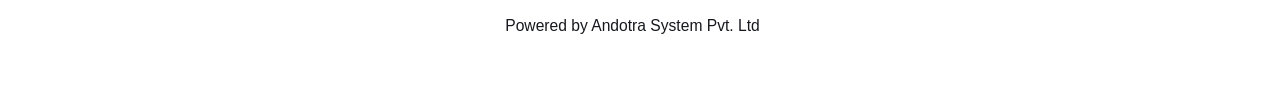
<file: services.html>
<!DOCTYPE html><html lang="en-gb"><head><meta charset="utf-8"><meta http-equiv="X-UA-Compatible" content="IE=edge"><meta name="viewport" content="width=device-width,initial-scale=1"><title>Services - Andotra Systems</title><meta name="description" content="Our Services Heavy &amp; Industrial Machinery Brokerage At Andotra Heavy &amp; Industrial Machinery, we provide brokerage and transaction-support services for buyers and sellers of heavy construction and industrial equipment. For Machinery Sellers We help machinery owners and dealers reach potential buyers by: * Listing and&hellip;"><meta name="generator" content="Publii Open-Source CMS for Static Site"><link rel="canonical" href="https://andotra.github.io/services.html"><link rel="alternate" type="application/atom+xml" href="https://andotra.github.io/feed.xml" title="Andotra Systems - RSS"><link rel="alternate" type="application/json" href="https://andotra.github.io/feed.json" title="Andotra Systems - JSON"><meta property="og:title" content="Services"><meta property="og:image" content="https://andotra.github.io/media/website/simplified-modern-logo-for-andotra-systems-pvt-ltd.jpeg"><meta property="og:image:width" content="810"><meta property="og:image:height" content="1440"><meta property="og:site_name" content="Andotra Systems"><meta property="og:description" content="Our Services Heavy &amp; Industrial Machinery Brokerage At Andotra Heavy &amp; Industrial Machinery, we provide brokerage and transaction-support services for buyers and sellers of heavy construction and industrial equipment. For Machinery Sellers We help machinery owners and dealers reach potential buyers by: * Listing and&hellip;"><meta property="og:url" content="https://andotra.github.io/services.html"><meta property="og:type" content="article"><link rel="stylesheet" href="https://andotra.github.io/assets/css/style.css?v=a0ba884548820066dfadd8416036abba"><script type="application/ld+json">{"@context":"http://schema.org","@type":"Article","mainEntityOfPage":{"@type":"WebPage","@id":"https://andotra.github.io/services.html"},"headline":"Services","datePublished":"2026-05-04T14:27+05:00","dateModified":"2026-10-04T23:26+05:00","image":{"@type":"ImageObject","url":"https://andotra.github.io/media/website/simplified-modern-logo-for-andotra-systems-pvt-ltd.jpeg","height":1440,"width":810},"description":"Our Services Heavy &amp; Industrial Machinery Brokerage At Andotra Heavy &amp; Industrial Machinery, we provide brokerage and transaction-support services for buyers and sellers of heavy construction and industrial equipment. For Machinery Sellers We help machinery owners and dealers reach potential buyers by: * Listing and&hellip;","author":{"@type":"Person","name":"Tariq","url":"https://andotra.github.io/authors/tariq/"},"publisher":{"@type":"Organization","name":"Tariq","logo":{"@type":"ImageObject","url":"https://andotra.github.io/media/website/simplified-modern-logo-for-andotra-systems-pvt-ltd.jpeg","height":1440,"width":810}}}</script><noscript><style>img[loading] {
                    opacity: 1;
                }</style></noscript></head><body class="page-template"><header class="top js-header"><a class="logo" href="https://andotra.github.io/"><img src="https://andotra.github.io/media/website/simplified-modern-logo-for-andotra-systems-pvt-ltd.jpeg" alt="Andotra Systems" width="810" height="1440"></a><nav class="navbar js-navbar"><button class="navbar__toggle js-toggle" aria-label="Menu" aria-haspopup="true" aria-expanded="false"><span class="navbar__toggle-box"><span class="navbar__toggle-inner">Menu</span></span></button><ul class="navbar__menu"><li><a href="https://andotra.github.io/" target="_self">Home</a></li><li><a href="https://andotra.github.io/about.html" target="_self">About us</a></li><li class="active"><a href="https://andotra.github.io/services.html" target="_self">Services</a></li><li><a href="https://andotra.github.io/products.html" target="_self">Products</a></li><li><a href="https://andotra.github.io/contact-us.html" target="_self">Contact us</a></li></ul></nav></header><main class="page"><article class="content"><div class="hero hero--noimage"><header class="hero__content"><div class="wrapper"><h1>Services</h1></div></header></div><div class="entry-wrapper content__entry"><p>Our Services<br><br>Heavy &amp; Industrial Machinery Brokerage<br><br>At Andotra Heavy &amp; Industrial Machinery, we provide brokerage and transaction-support services for buyers and sellers of heavy construction and industrial equipment.<br><br>For Machinery Sellers<br><br>We help machinery owners and dealers reach potential buyers by:<br><br>* Listing and presenting available machinery to our buyer network<br>* Collecting machine specifications and seller requirements<br>* Sharing photographs and videos with genuine prospective buyers<br>* Identifying buyers according to machine type, specifications, and budget<br>* Coordinating buyer inquiries and communication<br>* Arranging or facilitating physical machine inspections<br>* Supporting price negotiation between buyer and seller<br>* Facilitating communication through the transaction process<br><br>For Machinery Buyers<br><br>We help buyers find suitable machinery by:<br><br>* Understanding their machinery requirements<br>* Searching our seller and dealer network<br>* Identifying machines according to specifications and budget<br>* Providing available machine information, photographs, and videos<br>* Connecting buyers with relevant sellers<br>* Coordinating machine visits and inspections<br>* Facilitating communication and price negotiation<br>* Supporting the buyer and seller during transaction coordination<br><br>Machinery Sourcing<br><br>If a buyer is looking for a specific machine, brand, model, capacity, or specification, we can search our network for available equipment.<br><br>**Tell us what machinery you need, and we will try to locate a suitable opportunity.**<br><br>Machinery Sale Facilitation<br><br>If you have machinery to sell, we can help present your equipment to potential buyers.<br><br>We can work with:<br><br>* Individual machinery owners<br>* Heavy machinery dealers<br>* Construction companies<br>* Contractors<br>* Industrial companies<br>* Equipment investors<br>* Machinery traders<br><br>Inspection &amp; Due Diligence Coordination<br><br>We can coordinate communication between the buyer and seller for physical inspection and technical evaluation.<br><br>The buyer may conduct their own inspection or appoint an independent technical expert before making a purchase decision.<br><br>Negotiation &amp; Deal Coordination<br><br>We facilitate communication between the parties during price discussions and help maintain a professional negotiation process.<br><br>The final purchase, payment, ownership transfer, documentation, and contractual terms remain subject to agreement between the buyer and seller.<br><br>Brokerage<br><br>Our brokerage arrangement is discussed and agreed with the relevant party or parties before proceeding with a transaction.<br><br>We believe that a clear brokerage arrangement and professional communication are essential for protecting the interests of everyone involved.<br><br>Our Core Service<br><br>Find. Connect. Inspect. Negotiate. Close.<br><br>Andotra Heavy &amp; Industrial Machinery<br>Connecting Genuine Sellers with Serious Buyers.<br></p></div></article></main><footer class="footer"><div class="wrapper"><nav class="footer__nav"><ul><li><a href="https://andotra.github.io/" class="al" target="_self">Home</a></li><li><a href="https://andotra.github.io/about.html" class="al" target="_self">About us</a></li><li class="active"><a href="https://andotra.github.io/services.html" class="al" target="_self">Services</a></li><li><a href="https://andotra.github.io/products.html" class="al" target="_self">Products</a></li><li><a href="https://andotra.github.io/contact-us.html" class="al" target="_self">Contact us</a></li></ul></nav><div class="footer__copyright"><p>Powered by Andotra System Pvt. Ltd</p></div><button id="backToTop" class="footer__bttop" aria-label="Back to top" title="Back to top"><svg width="20" height="20"><use xlink:href="https://andotra.github.io/assets/svg/svg-map.svg#toparrow"/></svg></button></div></footer><script defer="defer" src="https://andotra.github.io/assets/js/scripts.min.js?v=dafec4f87fead6718cb125f0b0fc8441"></script><script>window.publiiThemeMenuConfig={mobileMenuMode:'sidebar',animationSpeed:300,submenuWidth: 'auto',doubleClickTime:500,mobileMenuExpandableSubmenus:true,relatedContainerForOverlayMenuSelector:'.top'};</script><script>var images = document.querySelectorAll('img[loading]');
        for (var i = 0; i < images.length; i++) {
            if (images[i].complete) {
                images[i].classList.add('is-loaded');
            } else {
                images[i].addEventListener('load', function () {
                    this.classList.add('is-loaded');
                }, false);
            }
        }</script></body></html>
</file>
